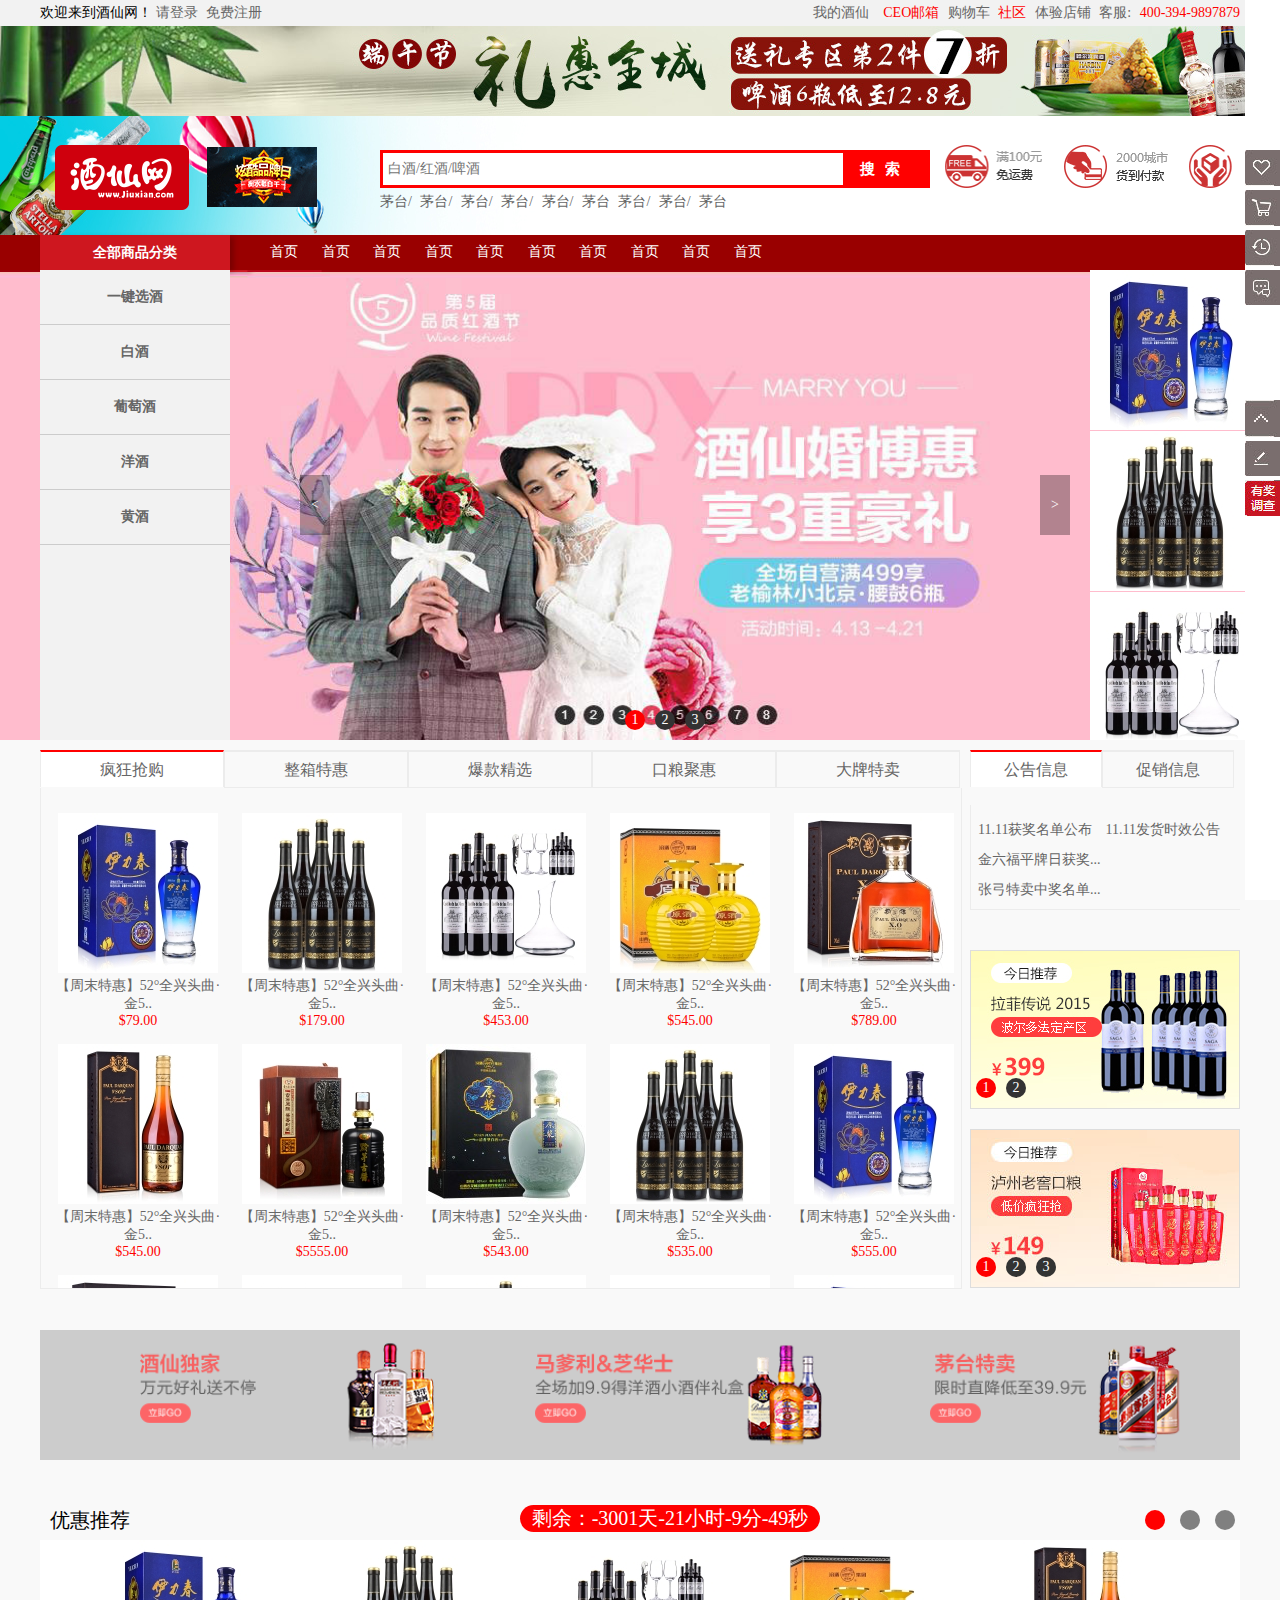
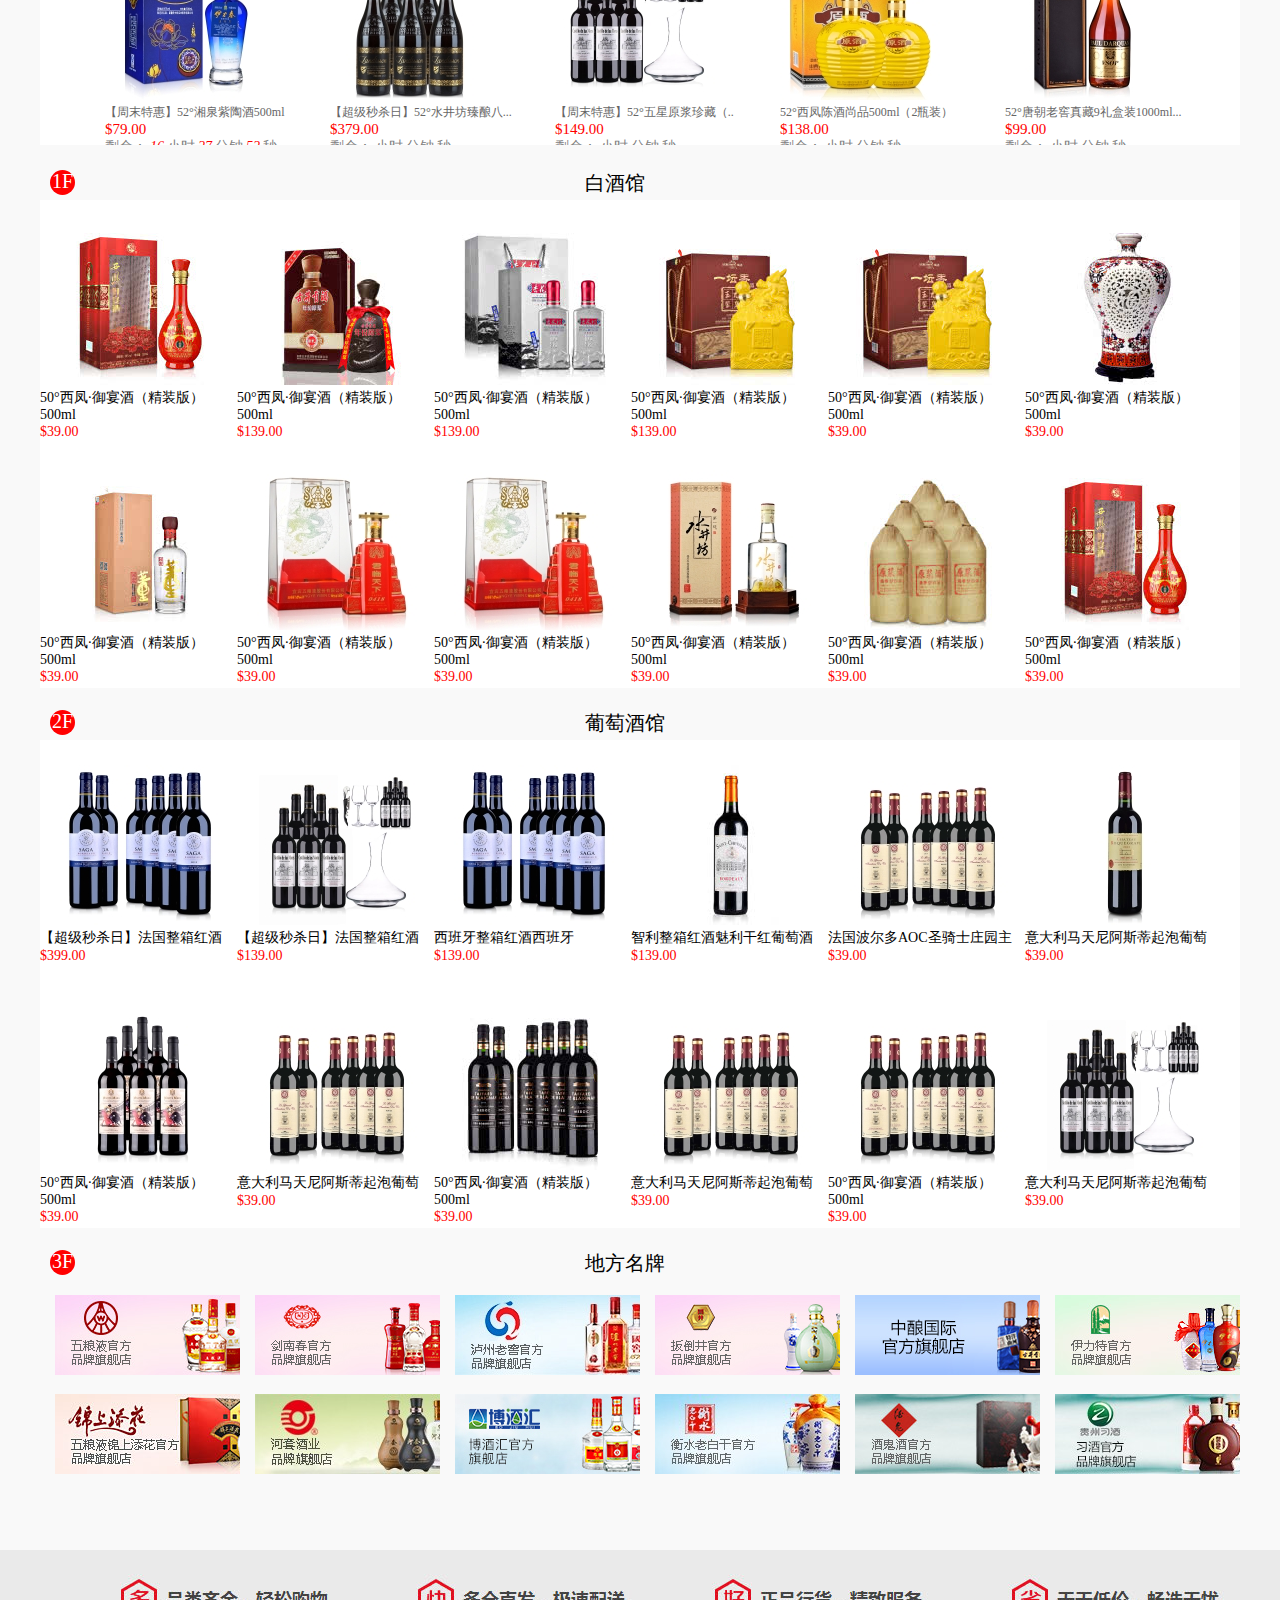
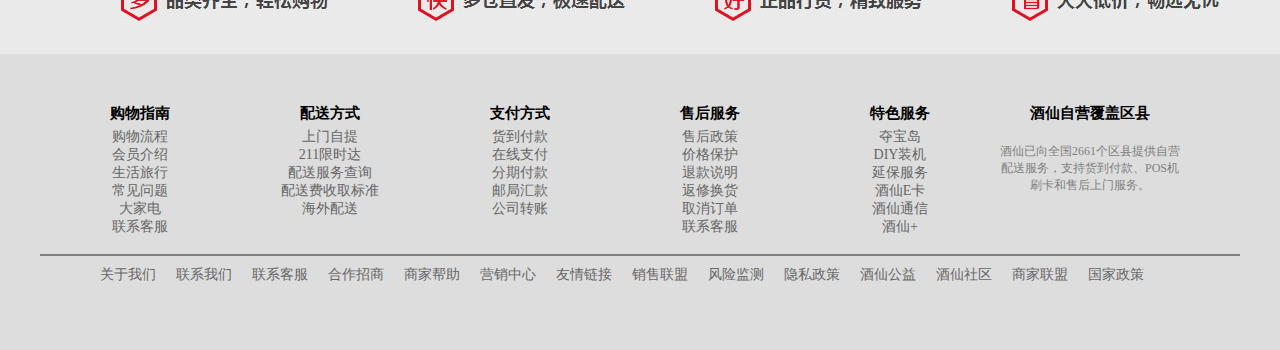
<file: home/index.html>
<!DOCTYPE html>
<html>
<head>
<meta charset="utf-8">
	<title>index</title>
	<link rel="stylesheet" type="text/css" href="css/index.css">
	<script src="js/jquery.min.js"></script>
	<script type="text/javascript" src="js/index.js"></script>

</head>
<body>
<div class="top">
	<div class="main">
		<div class="main-left">
			<span>欢迎来到酒仙网！</span>
			<a href="login.html">请登录</a>
			<a href="reg.html">免费注册</a>
		</div>
		<div class="main-right">
			<div class="myjiu">
				<a href="car.html">我的酒仙</a>
			</div>
			<div class="myjiuxian">
				<ul>
					<li><a href="">我的订单</a></li>
					<li><a href="">我的订单</a></li>
					<li><a href="">我的订单</a></li>

				</ul>
			</div>
			<a href="" class="ceo">CEO邮箱</a>
			<a href="car.html">购物车</a>
			<a href="" class="ceo">社区</a>
			<a href="">体验店铺</a>
			<a href="">客服:</a>
			<span class="ceo">400-394-9897879</span>
		</div>
	</div>
	<div class="banner">
			<img src="img/banner.jpg">
		</div>
		<div class="midheader">
		<div class="header">
			<div class="header-left">
				<div class="header-img01"><img src="img/logo.png"></div>
				<div class="header-img02"><img src="img/logo.gif"></div>
			</div>
			<div class="header-center">
				<div class="center-top">
					<form>
						<input type="text" class="form-text" placeholder="白酒/红酒/啤酒">
						<input type="submit" value="搜索" class="form-btn">
					</form>
				</div>
				<div class="center-bottom">
					<p>
						<a href="">茅台/</a>
						<a href="">茅台/</a>
						<a href="">茅台/</a>
						<a href="">茅台/</a>
						<a href="">茅台/</a>
						<a href="">茅台</a>
						<a href="">茅台/</a>
						<a href="">茅台/</a>
						<a href="">茅台</a>
						

					</p>
				</div>
			</div>
			<div class="header-right">
				<img src="img/headerpic.png">
			</div>
		</div>
		</div>
</div>

<!-- 导航栏部分 -->
<div class="navbody">
	<div class="nav">
		<div class="nav-left">
			<h2>全部商品分类</h2>
			<div class="navmenu">
				<ul class="topmenu">
					<li><a href="">一键选酒</a>
					<div class="submenu">
						<div class="leftdiv">
						<dl>
							<dt><a href="#">电子书</a></dt>
							<dd>
								<a href="#">免费</a> <a href="#">小说</a> <a href="#">励志</a> <a href="#">财富</a> <a href="#">成功			</a>
								<a href="#">文学</a> <a href="#">经营</a> <a href="#">畅销</a> <a href="#">网络</a> <a href="#">言情			</a>
							</dd>
						</dl>
						</div>
						<div class="rightdiv">
						<dl>
							<dt>
							<dd><img src="img/right01.jpg"></dd>
								</dt>
							</dl>
						</div>
					</div>
					</li>
					<li><a href="">白酒</a>
						<div class="submenu">
						<div class="leftdiv">
						<dl>
							<dt><a href="#">文学</a></dt>
							<dd>
								<a href="#">文学</a> <a href="#">经营</a> <a href="#">畅销</a> <a href="#">网络</a> <a href="#">言情			</a>
								<a href="#">免费</a> <a href="#">小说</a> <a href="#">励志</a> <a href="#">财富</a> <a href="#">成功			</a>
							</dd>
						</dl>
						</div>
						<div class="rightdiv">
						<dl>
							<dt>
							<dd><img src="img/right02.jpg"></dd>
								</dt>
							</dl>
						</div>
					</div>
					</li>
					<li><a href="">葡萄酒</a></li>
					<li><a href="">洋酒</a></li>
					<li><a href="">黄酒</a></li>	
				</ul>
			</div>	
			<!-- 右侧导航栏 -->

		</div>
		<ul class="navlist">
			<li>首页</li>
			<li>首页</li>
			<li>首页</li>
			<li>首页</li>
			<li>首页</li>
			<li>首页</li>
			<li>首页</li>
			<li>首页</li>
			<li>首页</li>
			<li>首页</li>
		</ul>
	
	</div>
</div>
<!-- 导航部分结束 -->

<!-- 幻灯片部分 -->

<div class="outimg">
    <div class="outbox">
	<div class="out">
	<ul class="tu">
		<li><a href="#"><img src="img/ppt01.jpg"></a></li>
		<li><a href="#"><img src="img/ppt02.jpg"></a></li>
		<li><a href="#"><img src="img/ppt03.jpg"></a></li>
	</ul>
	<ul class="shu">
		<li>1</li>
		<li>2</li>
		<li>3</li>
	</ul>
	<div class="btn left"><</div>
	<div class="btn right">></div>

	<!-- 右侧广告 -->
	<div class="right_ad">
		<div class="img">
			<img src="img/ad01.jpg" id="img1">
		</div>
		<div class="img">
			<img src="img/ad02.jpg" id="img2">
		</div>
		<div class="img">
			<img src="img/ad03.jpg" id="img3">
		</div>
		</div>
	</div>
</div>
<!-- 幻灯片部分结束 -->

<!-- 热卖抢购区 开始-->
<div class="content">
	<div class="contentFirst">
		<div class="contentFirst_top">
			<ul>
				<li class="active">疯狂抢购</li>
				<li>整箱特惠</li>
				<li>爆款精选</li>
				<li>口粮聚惠</li>
				<li>大牌特卖</li>

			</ul>
		</div>
		<div class="contentFirst_bottom">
		<div class="indexTabCon">
			<ul>
				<li>
					<div>
					<a href="#"><img src="img/ad01.jpg"></a>
					</div>
					<div>
					<a href="#">【周末特惠】52°全兴头曲·金5..</a>
					</div>
					<div>
					<span>$79.00</span>
					</div>
				</li>
				<li>
					<div>
					<a href="#"><img src="img/ad02.jpg"></a>
					</div>
					<div>
					<a href="#">【周末特惠】52°全兴头曲·金5..</a>
					</div>
					<div>
					<span>$179.00</span>
					</div>
				</li>
				<li>
					<div>
					<a href="#"><img src="img/ad03.jpg"></a>
					</div>
					<div>
					<a href="#">【周末特惠】52°全兴头曲·金5..</a>
					</div>
					<div>
					<span>$453.00</span>
					</div>
				</li>
				<li>
					<div>
					<a href="#"><img src="img/ad04.jpg"></a>
					</div>
					<div>
					<a href="#">【周末特惠】52°全兴头曲·金5..</a>
					</div>
					<div>
					<span>$545.00</span>
					</div>
				</li>
				<li>
					<div>
					<a href="#"><img src="img/ad05.jpg"></a>
					</div>
					<div>
					<a href="#">【周末特惠】52°全兴头曲·金5..</a>
					</div>
					<div>
					<span>$789.00</span>
					</div>
				</li>
				<li>
					<div>
					<a href="#"><img src="img/ad06.jpg"></a>
					</div>
					<div>
					<a href="#">【周末特惠】52°全兴头曲·金5..</a>
					</div>
					<div>
					<span>$545.00</span>
					</div>
				</li>
				<li>
					<div>
					<a href="#"><img src="img/ad07.jpg"></a>
					</div>
					<div>
					<a href="#">【周末特惠】52°全兴头曲·金5..</a>
					</div>
					<div>
					<span>$5555.00</span>
					</div>
				</li>
				<li>
					<div>
					<a href="#"><img src="img/ad08.jpg"></a>
					</div>
					<div>
					<a href="#">【周末特惠】52°全兴头曲·金5..</a>
					</div>
					<div>
					<span>$543.00</span>
					</div>
				</li>
				<li>
					<div>
					<a href="#"><img src="img/ad02.jpg"></a>
					</div>
					<div>
					<a href="#">【周末特惠】52°全兴头曲·金5..</a>
					</div>
					<div>
					<span>$535.00</span>
					</div>
				</li>
				<li>
					<div>
					<a href="#"><img src="img/ad01.jpg"></a>
					</div>
					<div>
					<a href="#">【周末特惠】52°全兴头曲·金5..</a>
					</div>
					<div>
					<span>$555.00</span>
					</div>
				</li>
			</ul>
			<ul>
				<li>
					<div>
					<a href="#"><img src="img/ad05.jpg"></a>
					</div>
					<div>
					<a href="#">【周末特惠】52°全兴头曲·金5..</a>
					</div>
					<div>
					<span>$666.00</span>
					</div>
				</li>
				<li>
					<div>
					<a href="#"><img src="img/ad04.jpg"></a>
					</div>
					<div>
					<a href="#">【周末特惠】52°全兴头曲·金5..</a>
					</div>
					<div>
					<span>$888.00</span>
					</div>
				</li>
				<li>
					<div>
					<a href="#"><img src="img/ad02.jpg"></a>
					</div>
					<div>
					<a href="#">【周末特惠】52°全兴头曲·金5..</a>
					</div>
					<div>
					<span>$999.00</span>
					</div>
				</li>
				<li>
					<div>
					<a href="#"><img src="img/ad03.jpg"></a>
					</div>
					<div>
					<a href="#">【周末特惠】52°全兴头曲·金5..</a>
					</div>
					<div>
					<span>$199.00</span>
					</div>
				</li>
				<li>
					<div>
					<a href="#"><img src="img/ad01.jpg"></a>
					</div>
					<div>
					<a href="#">【周末特惠】52°全兴头曲·金5..</a>
					</div>
					<div>
					<span>$599.00</span>
					</div>
				</li>
				<li>
					<div>
					<a href="#"><img src="img/ad07.jpg"></a>
					</div>
					<div>
					<a href="#">【周末特惠】52°全兴头曲·金5..</a>
					</div>
					<div>
					<span>$399.00</span>
					</div>
				</li>
				<li>
					<div>
					<a href="#"><img src="img/ad08.jpg"></a>
					</div>
					<div>
					<a href="#">【周末特惠】52°全兴头曲·金5..</a>
					</div>
					<div>
					<span>$699.00</span>
					</div>
				</li>
				<li>
					<div>
					<a href="#"><img src="img/ad05.jpg"></a>
					</div>
					<div>
					<a href="#">【周末特惠】52°全兴头曲·金5..</a>
					</div>
					<div>
					<span>$799.00</span>
					</div>
				</li>
				<li>
					<div>
					<a href="#"><img src="img/ad03.jpg"></a>
					</div>
					<div>
					<a href="#">【周末特惠】52°全兴头曲·金5..</a>
					</div>
					<div>
					<span>$888.00</span>
					</div>
				</li>
				<li>
					<div>
					<a href="#"><img src="img/ad06.jpg"></a>
					</div>
					<div>
					<a href="#">【周末特惠】52°全兴头曲·金5..</a>
					</div>
					<div>
					<span>$999.00</span>
					</div>
				</li>
			</ul>
			<ul>
				<li>
					<div>
					<a href="#"><img src="img/ad01.jpg"></a>
					</div>
					<div>
					<a href="#">【周末特惠】52°全兴头曲·金5..</a>
					</div>
					<div>
					<span>$79.00</span>
					</div>
				</li>
				<li>
					<div>
					<a href="#"><img src="img/ad02.jpg"></a>
					</div>
					<div>
					<a href="#">【周末特惠】52°全兴头曲·金5..</a>
					</div>
					<div>
					<span>$179.00</span>
					</div>
				</li>
				<li>
					<div>
					<a href="#"><img src="img/ad03.jpg"></a>
					</div>
					<div>
					<a href="#">【周末特惠】52°全兴头曲·金5..</a>
					</div>
					<div>
					<span>$453.00</span>
					</div>
				</li>
				<li>
					<div>
					<a href="#"><img src="img/ad04.jpg"></a>
					</div>
					<div>
					<a href="#">【周末特惠】52°全兴头曲·金5..</a>
					</div>
					<div>
					<span>$545.00</span>
					</div>
				</li>
				<li>
					<div>
					<a href="#"><img src="img/ad05.jpg"></a>
					</div>
					<div>
					<a href="#">【周末特惠】52°全兴头曲·金5..</a>
					</div>
					<div>
					<span>$789.00</span>
					</div>
				</li>
				<li>
					<div>
					<a href="#"><img src="img/ad06.jpg"></a>
					</div>
					<div>
					<a href="#">【周末特惠】52°全兴头曲·金5..</a>
					</div>
					<div>
					<span>$545.00</span>
					</div>
				</li>
				<li>
					<div>
					<a href="#"><img src="img/ad07.jpg"></a>
					</div>
					<div>
					<a href="#">【周末特惠】52°全兴头曲·金5..</a>
					</div>
					<div>
					<span>$5555.00</span>
					</div>
				</li>
				<li>
					<div>
					<a href="#"><img src="img/ad08.jpg"></a>
					</div>
					<div>
					<a href="#">【周末特惠】52°全兴头曲·金5..</a>
					</div>
					<div>
					<span>$543.00</span>
					</div>
				</li>
				<li>
					<div>
					<a href="#"><img src="img/ad02.jpg"></a>
					</div>
					<div>
					<a href="#">【周末特惠】52°全兴头曲·金5..</a>
					</div>
					<div>
					<span>$535.00</span>
					</div>
				</li>
				<li>
					<div>
					<a href="#"><img src="img/ad01.jpg"></a>
					</div>
					<div>
					<a href="#">【周末特惠】52°全兴头曲·金5..</a>
					</div>
					<div>
					<span>$555.00</span>
					</div>
				</li>
			</ul>
			<ul>
				<li>
					<div>
					<a href="#"><img src="img/ad05.jpg"></a>
					</div>
					<div>
					<a href="#">【周末特惠】52°全兴头曲·金5..</a>
					</div>
					<div>
					<span>$666.00</span>
					</div>
				</li>
				<li>
					<div>
					<a href="#"><img src="img/ad04.jpg"></a>
					</div>
					<div>
					<a href="#">【周末特惠】52°全兴头曲·金5..</a>
					</div>
					<div>
					<span>$888.00</span>
					</div>
				</li>
				<li>
					<div>
					<a href="#"><img src="img/ad02.jpg"></a>
					</div>
					<div>
					<a href="#">【周末特惠】52°全兴头曲·金5..</a>
					</div>
					<div>
					<span>$999.00</span>
					</div>
				</li>
				<li>
					<div>
					<a href="#"><img src="img/ad03.jpg"></a>
					</div>
					<div>
					<a href="#">【周末特惠】52°全兴头曲·金5..</a>
					</div>
					<div>
					<span>$199.00</span>
					</div>
				</li>
				<li>
					<div>
					<a href="#"><img src="img/ad01.jpg"></a>
					</div>
					<div>
					<a href="#">【周末特惠】52°全兴头曲·金5..</a>
					</div>
					<div>
					<span>$599.00</span>
					</div>
				</li>
				<li>
					<div>
					<a href="#"><img src="img/ad07.jpg"></a>
					</div>
					<div>
					<a href="#">【周末特惠】52°全兴头曲·金5..</a>
					</div>
					<div>
					<span>$399.00</span>
					</div>
				</li>
				<li>
					<div>
					<a href="#"><img src="img/ad08.jpg"></a>
					</div>
					<div>
					<a href="#">【周末特惠】52°全兴头曲·金5..</a>
					</div>
					<div>
					<span>$699.00</span>
					</div>
				</li>
				<li>
					<div>
					<a href="#"><img src="img/ad05.jpg"></a>
					</div>
					<div>
					<a href="#">【周末特惠】52°全兴头曲·金5..</a>
					</div>
					<div>
					<span>$799.00</span>
					</div>
				</li>
				<li>
					<div>
					<a href="#"><img src="img/ad03.jpg"></a>
					</div>
					<div>
					<a href="#">【周末特惠】52°全兴头曲·金5..</a>
					</div>
					<div>
					<span>$888.00</span>
					</div>
				</li>
				<li>
					<div>
					<a href="#"><img src="img/ad06.jpg"></a>
					</div>
					<div>
					<a href="#">【周末特惠】52°全兴头曲·金5..</a>
					</div>
					<div>
					<span>$999.00</span>
					</div>
				</li>
			</ul>
				<ul>
				<li>
					<div>
					<a href="#"><img src="img/ad01.jpg"></a>
					</div>
					<div>
					<a href="#">【周末特惠】52°全兴头曲·金5..</a>
					</div>
					<div>
					<span>$79.00</span>
					</div>
				</li>
				<li>
					<div>
					<a href="#"><img src="img/ad02.jpg"></a>
					</div>
					<div>
					<a href="#">【周末特惠】52°全兴头曲·金5..</a>
					</div>
					<div>
					<span>$179.00</span>
					</div>
				</li>
				<li>
					<div>
					<a href="#"><img src="img/ad03.jpg"></a>
					</div>
					<div>
					<a href="#">【周末特惠】52°全兴头曲·金5..</a>
					</div>
					<div>
					<span>$453.00</span>
					</div>
				</li>
				<li>
					<div>
					<a href="#"><img src="img/ad04.jpg"></a>
					</div>
					<div>
					<a href="#">【周末特惠】52°全兴头曲·金5..</a>
					</div>
					<div>
					<span>$545.00</span>
					</div>
				</li>
				<li>
					<div>
					<a href="#"><img src="img/ad05.jpg"></a>
					</div>
					<div>
					<a href="#">【周末特惠】52°全兴头曲·金5..</a>
					</div>
					<div>
					<span>$789.00</span>
					</div>
				</li>
				<li>
					<div>
					<a href="#"><img src="img/ad06.jpg"></a>
					</div>
					<div>
					<a href="#">【周末特惠】52°全兴头曲·金5..</a>
					</div>
					<div>
					<span>$545.00</span>
					</div>
				</li>
				<li>
					<div>
					<a href="#"><img src="img/ad07.jpg"></a>
					</div>
					<div>
					<a href="#">【周末特惠】52°全兴头曲·金5..</a>
					</div>
					<div>
					<span>$5555.00</span>
					</div>
				</li>
				<li>
					<div>
					<a href="#"><img src="img/ad08.jpg"></a>
					</div>
					<div>
					<a href="#">【周末特惠】52°全兴头曲·金5..</a>
					</div>
					<div>
					<span>$543.00</span>
					</div>
				</li>
				<li>
					<div>
					<a href="#"><img src="img/ad02.jpg"></a>
					</div>
					<div>
					<a href="#">【周末特惠】52°全兴头曲·金5..</a>
					</div>
					<div>
					<span>$535.00</span>
					</div>
				</li>
				<li>
					<div>
					<a href="#"><img src="img/ad01.jpg"></a>
					</div>
					<div>
					<a href="#">【周末特惠】52°全兴头曲·金5..</a>
					</div>
					<div>
					<span>$555.00</span>
					</div>
				</li>
			</ul>
			</div>
			</div>
	</div>

	<div class="contentsecond">
		<div class="contentsecond_top">
			<div class="contentsecond_top_news">
				<ul>
					<li>公告信息</li>
					<li>促销信息</li>
				</ul>
			</div>
			<div class="contentsecond_top_bottom">
				<!-- 公告信息 -->
				<ul>
					<li><a href="#">11.11获奖名单公布</a></li>
					<li><a href="#">11.11发货时效公告</a></li>
					<li><a href="#">金六福平牌日获奖...</a></li>
					<li><a href="#">张弓特卖中奖名单...</a></li>
					<li><a href="#">歌德老酒特卖获奖...</a></li>
					<li><a href="#">关于天津仓带发票...</a></li>

				</ul>
				<ul>
					<li><a href="#">满399送价值99元...</a></li>
					<li><a href="#">20000瓶美酒买就享</a></li>
					<li><a href="#">CLUB盛典开启日...</a></li>
					<li><a href="#">满399送酒具大礼包</a></li>
					<li><a href="#">婚庆喜酒公司剪彩...</a></li>
					<li><a href="#">洋酒知多少...</a></li>

				</ul>
			</div>

	<div class="contentsecond_bottom">
		<div class="contentsecond_centre">
			<ul class="one_img">
				<li><a href=""><img src="img/bd01.jpg" id="img"></a></li>
				<li><a href=""><img src="img/bd02.jpg" id="img"></a></li>
			</ul>
			<ul class="contentsecond_one">
				<li>1</li>
				<li>2</li>

			</ul>
			
		</div>
		<div class="contentsecond_centretwo">
			<ul class="two_img">
				<li><a href=""><img src="img/bd02.jpg" id="img"></a></li>
				<li><a href=""><img src="img/bd03.jpg" id="img"></a></li>
				<li><a href=""><img src="img/bd01.jpg" id="img"></a></li>

			</ul>
			<ul class="contentsecond_two">
				<li>1</li>
				<li>2</li>
				<li>3</li>
			</ul>
			
		</div>

	</div>
		
	</div>
	</div>
</div>
<!-- 热卖抢购区 结束-->


<!-- 中间的纯图片广告 -->
<div class="floor_banner">
	<p><a href="#"><img src="img/floor01.png"></a></p>
	<p><a href="#"><img src="img/floor02.png"></a></p>
	<p><a href="#"><img src="img/floor03.png"></a></p>
</div>

<!-- 优惠推荐 -->
<div class="youhui_centre">
	<div class="youhui_top"><p>优惠推荐</p></div>
	<div id="youhui_shijian"><p>剩余：</p></div>
	<div class="youhui_bottom">
		<ul>
			<li>
				<div class="youhui_img"><img src="img/ad01.jpg"></div>
				<div class="youhui_text"><a href="#">【周末特惠】52°湘泉紫陶酒500ml</a></div>
				<div class="youhui_span"><span>$79.00</span></div>
				<div class="youhui_time">
					<span>剩余：</span>
					<i class="hours">16</i>
					<span>小时</span>
					<i class="minutes">27</i>
					<span>分钟</span>
					<i class="seconds">52</i>
					<span>秒</span>
			</li>
			<li>
				<div class="youhui_img"><img src="img/ad02.jpg"></div>
				<div class="youhui_text"><a href="#">【超级秒杀日】52°水井坊臻酿八...</a></div>
				<div class="youhui_span"><span>$379.00</span></div>
				<div class="youhui_time">
					<span>剩余：</span>
					<i class="hours"></i>
					<span>小时</span>
					<i class="minutes"></i>
					<span>分钟</span>
					<i class="seconds"></i>
					<span>秒</span>
			</li>
			<li>
				<div class="youhui_img"><img src="img/ad03.jpg"></div>
				<div class="youhui_text"><a href="#">【周末特惠】52°五星原浆珍藏（..</a></div>
				<div class="youhui_span"><span>$149.00</span></div>
				<div class="youhui_time">
					<span>剩余：</span>
					<i class="hours"></i>
					<span>小时</span>
					<i class="minutes"></i>
					<span>分钟</span>
					<i class="seconds"></i>
					<span>秒</span>
			</li>
			<li>
				<div class="youhui_img"><img src="img/ad04.jpg"></div>
				<div class="youhui_text"><a href="#">52°西凤陈酒尚品500ml（2瓶装）</a></div>
				<div class="youhui_span"><span>$138.00</span></div>
				<div class="youhui_time">
					<span>剩余：</span>
					<i class="hours"></i>
					<span>小时</span>
					<i class="minutes"></i>
					<span>分钟</span>
					<i class="seconds"></i>
					<span>秒</span>
			</li>
			<li>
				<div class="youhui_img"><img src="img/ad06.jpg"></div>
				<div class="youhui_text"><a href="#">52°唐朝老窖真藏9礼盒装1000ml...</a></div>
				<div class="youhui_span"><span>$99.00</span></div>
				<div class="youhui_time">
					<span>剩余：</span>
					<i class="hours"></i>
					<span>小时</span>
					<i class="minutes"></i>
					<span>分钟</span>
					<i class="seconds"></i>
					<span>秒</span>
			</li>
			<li>
				<div class="youhui_img"><img src="img/ad07.jpg"></div>
				<div class="youhui_text"><a href="#">【礼盒】整箱红酒西班牙DO级安...</a></div>
				<div class="youhui_span"><span>$199.00</span></div>
				<div class="youhui_time">
					<span>剩余：</span>
					<i class="hours"></i>
					<span>小时</span>
					<i class="minutes"></i>
					<span>分钟</span>
					<i class="seconds"></i>
					<span>秒</span>

				</div>
			</li>
		</ul>
		<ul>
			<li>
				<div class="youhui_img"><img src="img/ad02.jpg"></div>
				<div class="youhui_text"><a href="#">【超级秒杀日】52°水井坊臻酿八...</a></div>
				<div class="youhui_span"><span>$379.00</span></div>
				<div class="youhui_time">
					<span>剩余：</span>
					<i class="hours"></i>
					<span>小时</span>
					<i class="minutes"></i>
					<span>分钟</span>
					<i class="seconds"></i>
					<span>秒</span>
			</li>
			<li>
				<div class="youhui_img"><img src="img/ad01.jpg"></div>
				<div class="youhui_text"><a href="#">【周末特惠】52°湘泉紫陶酒500ml</a></div>
				<div class="youhui_span"><span>$79.00</span></div>
				<div class="youhui_time">
					<span>剩余：</span>
					<i class="hours">16</i>
					<span>小时</span>
					<i class="minutes">27</i>
					<span>分钟</span>
					<i class="seconds">52</i>
					<span>秒</span>
			</li>
			
			<li>
				<div class="youhui_img"><img src="img/ad04.jpg"></div>
				<div class="youhui_text"><a href="#">52°西凤陈酒尚品500ml（2瓶装）</a></div>
				<div class="youhui_span"><span>$138.00</span></div>
				<div class="youhui_time">
					<span>剩余：</span>
					<i class="hours"></i>
					<span>小时</span>
					<i class="minutes"></i>
					<span>分钟</span>
					<i class="seconds"></i>
					<span>秒</span>
			</li>
			<li>
				<div class="youhui_img"><img src="img/ad03.jpg"></div>
				<div class="youhui_text"><a href="#">【周末特惠】52°五星原浆珍藏（..</a></div>
				<div class="youhui_span"><span>$149.00</span></div>
				<div class="youhui_time">
					<span>剩余：</span>
					<i class="hours"></i>
					<span>小时</span>
					<i class="minutes"></i>
					<span>分钟</span>
					<i class="seconds"></i>
					<span>秒</span>
			</li>
			
			<li>
				<div class="youhui_img"><img src="img/ad07.jpg"></div>
				<div class="youhui_text"><a href="#">【礼盒】整箱红酒西班牙DO级安...</a></div>
				<div class="youhui_span"><span>$199.00</span></div>
				<div class="youhui_time">
					<span>剩余：</span>
					<i class="hours"></i>
					<span>小时</span>
					<i class="minutes"></i>
					<span>分钟</span>
					<i class="seconds"></i>
					<span>秒</span>

				</div>
			</li>
			<li>
				<div class="youhui_img"><img src="img/ad06.jpg"></div>
				<div class="youhui_text"><a href="#">52°唐朝老窖真藏9礼盒装1000ml...</a></div>
				<div class="youhui_span"><span>$99.00</span></div>
				<div class="youhui_time">
					<span>剩余：</span>
					<i class="hours"></i>
					<span>小时</span>
					<i class="minutes"></i>
					<span>分钟</span>
					<i class="seconds"></i>
					<span>秒</span>
			</li>
		</ul>
		<ul>
			<li>
				<div class="youhui_img"><img src="img/ad01.jpg"></div>
				<div class="youhui_text"><a href="#">【周末特惠】52°湘泉紫陶酒500ml</a></div>
				<div class="youhui_span"><span>$79.00</span></div>
				<div class="youhui_time">
					<span>剩余：</span>
					<i class="hours">16</i>
					<span>小时</span>
					<i class="minutes">27</i>
					<span>分钟</span>
					<i class="seconds">52</i>
					<span>秒</span>
			</li>
			<li>
				<div class="youhui_img"><img src="img/ad02.jpg"></div>
				<div class="youhui_text"><a href="#">【超级秒杀日】52°水井坊臻酿八...</a></div>
				<div class="youhui_span"><span>$379.00</span></div>
				<div class="youhui_time">
					<span>剩余：</span>
					<i class="hours"></i>
					<span>小时</span>
					<i class="minutes"></i>
					<span>分钟</span>
					<i class="seconds"></i>
					<span>秒</span>
			</li>
			<li>
				<div class="youhui_img"><img src="img/ad03.jpg"></div>
				<div class="youhui_text"><a href="#">【周末特惠】52°五星原浆珍藏（..</a></div>
				<div class="youhui_span"><span>$149.00</span></div>
				<div class="youhui_time">
					<span>剩余：</span>
					<i class="hours"></i>
					<span>小时</span>
					<i class="minutes"></i>
					<span>分钟</span>
					<i class="seconds"></i>
					<span>秒</span>
			</li>
			<li>
				<div class="youhui_img"><img src="img/ad04.jpg"></div>
				<div class="youhui_text"><a href="#">52°西凤陈酒尚品500ml（2瓶装）</a></div>
				<div class="youhui_span"><span>$138.00</span></div>
				<div class="youhui_time">
					<span>剩余：</span>
					<i class="hours"></i>
					<span>小时</span>
					<i class="minutes"></i>
					<span>分钟</span>
					<i class="seconds"></i>
					<span>秒</span>
			</li>
			<li>
				<div class="youhui_img"><img src="img/ad06.jpg"></div>
				<div class="youhui_text"><a href="#">52°唐朝老窖真藏9礼盒装1000ml...</a></div>
				<div class="youhui_span"><span>$99.00</span></div>
				<div class="youhui_time">
					<span>剩余：</span>
					<i class="hours"></i>
					<span>小时</span>
					<i class="minutes"></i>
					<span>分钟</span>
					<i class="seconds"></i>
					<span>秒</span>
			</li>
			<li>
				<div class="youhui_img"><img src="img/ad07.jpg"></div>
				<div class="youhui_text"><a href="#">【礼盒】整箱红酒西班牙DO级安...</a></div>
				<div class="youhui_span"><span>$199.00</span></div>
				<div class="youhui_time">
					<span>剩余：</span>
					<i class="hours"></i>
					<span>小时</span>
					<i class="minutes"></i>
					<span>分钟</span>
					<i class="seconds"></i>
					<span>秒</span>

				</div>
			</li>
		</ul>
	</div>
	<div class="you_tu">
	<ul class="you">
		<li></li>
		<li></li>
		<li></li>
	</ul>
		</div>
</div>

<!-- 白酒馆开始 -->
<div class="baijiuguan">
	<div class="baijiuguan_top"><span>1F</span><p>白酒馆</p></div>
	<div class="baijiuguan_bottom">
		<div class="baijiuguan_img">
			<img src="img/baijiu01.jpg" id="img_bj">
			<div class="baijiu_text"><p>50°西凤·御宴酒（精装版）500ml</p></div>
			<div class="baijiu_money"><span>$39.00</span></div>
		</div>
		<div class="baijiuguan_img">
			<img src="img/baijiu02.jpg" id="img_bj">
			<div class="baijiu_text"><p>50°西凤·御宴酒（精装版）500ml</p></div>
			<div class="baijiu_money"><span>$139.00</span></div>
		</div>
		<div class="baijiuguan_img">
			<img src="img/baijiu03.jpg" id="img_bj">
			<div class="baijiu_text"><p>50°西凤·御宴酒（精装版）500ml</p></div>
			<div class="baijiu_money"><span>$139.00</span></div>
		</div>
			<div class="baijiuguan_img">
			<img src="img/baijiu04.jpg" id="img_bj">
			<div class="baijiu_text"><p>50°西凤·御宴酒（精装版）500ml</p></div>
			<div class="baijiu_money"><span>$139.00</span></div>
		</div>
		<div class="baijiuguan_img">
			<img src="img/baijiu04.jpg" id="img_bj">
			<div class="baijiu_text"><p>50°西凤·御宴酒（精装版）500ml</p></div>
			<div class="baijiu_money"><span>$39.00</span></div>
		</div>
		<div class="baijiuguan_img">
			<img src="img/baijiu05.jpg" id="img_bj">
			<div class="baijiu_text"><p>50°西凤·御宴酒（精装版）500ml</p></div>
			<div class="baijiu_money"><span>$39.00</span></div>
		</div>
		<div class="baijiuguan_img">
			<img src="img/baijiu06.jpg" id="img_bj">
			<div class="baijiu_text"><p>50°西凤·御宴酒（精装版）500ml</p></div>
			<div class="baijiu_money"><span>$39.00</span></div>
		</div>
		<div class="baijiuguan_img">
			<img src="img/baijiu07.jpg" id="img_bj">
			<div class="baijiu_text"><p>50°西凤·御宴酒（精装版）500ml</p></div>
			<div class="baijiu_money"><span>$39.00</span></div>
		</div>
		<div class="baijiuguan_img">
			<img src="img/baijiu08.jpg" id="img_bj">
			<div class="baijiu_text"><p>50°西凤·御宴酒（精装版）500ml</p></div>
			<div class="baijiu_money"><span>$39.00</span></div>
		</div>
		<div class="baijiuguan_img">
			<img src="img/baijiu09.jpg" id="img_bj">
			<div class="baijiu_text"><p>50°西凤·御宴酒（精装版）500ml</p></div>
			<div class="baijiu_money"><span>$39.00</span></div>
		</div>
		<div class="baijiuguan_img">
			<img src="img/baijiu10.jpg" id="img_bj">
			<div class="baijiu_text"><p>50°西凤·御宴酒（精装版）500ml</p></div>
			<div class="baijiu_money"><span>$39.00</span></div>
		</div>
		<div class="baijiuguan_img">
			<img src="img/baijiu01.jpg" id="img_bj">
			<div class="baijiu_text"><p>50°西凤·御宴酒（精装版）500ml</p></div>
			<div class="baijiu_money"><span>$39.00</span></div>
		</div>
	</div>
</div>
<div class="baijiuguan">
	<div class="baijiuguan_top"><span>2F</span><p>葡萄酒馆</p></div>
	<div class="baijiuguan_bottom">
		<div class="baijiuguan_img">
			<a href="#"><img src="img/pt_01.jpg" id="img_bj"></a>
			<div class="baijiu_text"><p>【超级秒杀日】法国整箱红酒</p></div>
			<div class="baijiu_money"><span>$399.00</span></div>
		</div>
		<div class="baijiuguan_img">
				<a href="#"><img src="img/pt_02.jpg" id="img_bj"></a>
			<div class="baijiu_text"><p>【超级秒杀日】法国整箱红酒</p></div>
			<div class="baijiu_money"><span>$139.00</span></div>
		</div>
		<div class="baijiuguan_img">
				<a href="#"><img src="img/pt_01.jpg" id="img_bj"></a>
			<div class="baijiu_text"><p>西班牙整箱红酒西班牙</p></div>
			<div class="baijiu_money"><span>$139.00</span></div>
		</div>
			<div class="baijiuguan_img">
				<a href="#"><img src="img/pt_04.jpg" id="img_bj"></a>
			<div class="baijiu_text"><p>智利整箱红酒魅利干红葡萄酒</p></div>
			<div class="baijiu_money"><span>$139.00</span></div>
		</div>
		<div class="baijiuguan_img">
				<a href="#"><img src="img/pt_05.jpg" id="img_bj"></a>
			<div class="baijiu_text"><p>法国波尔多AOC圣骑士庄园主</p></div>
			<div class="baijiu_money"><span>$39.00</span></div>
		</div>
		<div class="baijiuguan_img">
				<a href="#"><img src="img/pt_06.jpg" id="img_bj"></a>
			<div class="baijiu_text"><p>意大利马天尼阿斯蒂起泡葡萄</p></div>
			<div class="baijiu_money"><span>$39.00</span></div>
		</div>
		<div class="baijiuguan_img">
				<a href="#"><img src="img/pt_07.jpg" id="img_bj"></a>
			<div class="baijiu_text"><p>50°西凤·御宴酒（精装版）500ml</p></div>
			<div class="baijiu_money"><span>$39.00</span></div>
		</div>
		<div class="baijiuguan_img">
				<a href="#"><img src="img/pt_05.jpg" id="img_bj"></a>
			<div class="baijiu_text"><p>意大利马天尼阿斯蒂起泡葡萄</p></div>
			<div class="baijiu_money"><span>$39.00</span></div>
		</div>
		<div class="baijiuguan_img">
				<a href="#"><img src="img/pt_09.jpg" id="img_bj"></a>
			<div class="baijiu_text"><p>50°西凤·御宴酒（精装版）500ml</p></div>
			<div class="baijiu_money"><span>$39.00</span></div>
		</div>
		<div class="baijiuguan_img">
				<a href="#"><img src="img/pt_05.jpg" id="img_bj"></a>
			<div class="baijiu_text"><p>意大利马天尼阿斯蒂起泡葡萄</p></div>
			<div class="baijiu_money"><span>$39.00</span></div>
		</div>
		<div class="baijiuguan_img">
				<a href="#"><img src="img/pt_05.jpg" id="img_bj"></a>
			<div class="baijiu_text"><p>50°西凤·御宴酒（精装版）500ml</p></div>
			<div class="baijiu_money"><span>$39.00</span></div>
		</div>
		<div class="baijiuguan_img">
				<a href="#"><img src="img/pt_02.jpg" id="img_bj"></a>
			<div class="baijiu_text"><p>意大利马天尼阿斯蒂起泡葡萄</p></div>
			<div class="baijiu_money"><span>$39.00</span></div>
		</div>
	</div>
	
</div>

<!-- //地方名牌 -->
<div class="difang">
	<div class="difang_top"><span>3F</span><p>地方名牌</p></div>
	<div class="difang_bottom">
	<div id="jiu">
		<img src="img/df01.jpg">
		</div>
		<div id="jiu">
		<img src="img/df02.jpg">
		</div>
		<div id="jiu">
		<img src="img/df03.jpg">
		</div>
		<div id="jiu">
		<img src="img/df04.jpg">
		</div>
		<div id="jiu">
		<img src="img/df05.jpg">
		</div>
		<div id="jiu">
		<img src="img/df06.jpg">
		</div>
		<div id="jiu">
		<img src="img/df07.jpg">
		</div>
		<div id="jiu">
		<img src="img/df08.jpg">
		</div>
		<div id="jiu">
		<img src="img/df09.jpg">
		</div>
		<div id="jiu">
		<img src="img/df10.jpg">
		</div>
		<div id="jiu">
		<img src="img/df11.jpg">
		</div>
		<div id="jiu">
		<img src="img/df12.jpg">
		</div>
	</div>
</div>
	

	<!-- 底部 -->
	<div class="floot">
	<div class="flootbox">
		<div class="floot_top"><img src="img/floot.jpg"></div>
		<div class="floot_bottomtow">
			<div class="floot_bottom">
			<div class="floot_gouwu">
				<h5>购物指南</h5>
				<ul>
					<li><a href="#">购物流程</a></li>
					<li><a href="#">会员介绍</a></li>
					<li><a href="#">生活旅行</a></li>
					<li><a href="#">常见问题</a></li>
					<li><a href="#">大家电</a></li>
					<li><a href="#">联系客服</a></li>

				</ul>
			</div>
			<div class="floot_gouwu">
				<h5>配送方式</h5>
				<ul>
					<li><a href="#">上门自提</a></li>
					<li><a href="#">211限时达</a></li>
					<li><a href="#">配送服务查询</a></li>
					<li><a href="#">配送费收取标准</a></li>
					<li><a href="#">海外配送</a></li>
				
				</ul>
			</div>
			<div class="floot_gouwu">
				<h5>支付方式</h5>
				<ul>
					<li><a href="#">货到付款</a></li>
					<li><a href="#">在线支付</a></li>
					<li><a href="#">分期付款</a></li>
					<li><a href="#">邮局汇款</a></li>
					<li><a href="#">公司转账</a></li>
				</ul>
			</div>
			<div class="floot_gouwu">
				<h5>售后服务</h5>
				<ul>
					<li><a href="#">售后政策</a></li>
					<li><a href="#">价格保护</a></li>
					<li><a href="#">退款说明</a></li>
					<li><a href="#">返修换货</a></li>
					<li><a href="#">取消订单</a></li>
					<li><a href="#">联系客服</a></li>

				</ul>
			</div>	
			<div class="floot_gouwu">
				<h5>特色服务</h5>
				<ul>
					<li><a href="#">夺宝岛</a></li>
					<li><a href="#">DIY装机</a></li>
					<li><a href="#">延保服务</a></li>
					<li><a href="#">酒仙E卡</a></li>
					<li><a href="#">酒仙通信</a></li>
					<li><a href="#">酒仙+</a></li>

				</ul>
			</div>
			<div class="floot_gouwu">
				<h5>酒仙自营覆盖区县</h5>
				<p>酒仙已向全国2661个区县提供自营配送服务，支持货到付款、POS机刷卡和售后上门服务。</p>
			</div>
		
		</div></div>
		
		<div class="floot_text">
			<ul>
				<li><a href="#">关于我们</a></li>
				<li><a href="#">联系我们</a></li>
				<li><a href="#">联系客服</a></li>
				<li><a href="#">合作招商</a></li>
				<li><a href="#">商家帮助</a></li>
				<li><a href="#">营销中心</a></li>
				<li><a href="#">友情链接</a></li>
				<li><a href="#">销售联盟</a></li>
				<li><a href="#">风险监测</a></li>
				<li><a href="#">隐私政策</a></li>
				<li><a href="#">酒仙公益</a></li>
				<li><a href="#">酒仙社区</a></li>
					<li><a href="#">商家联盟</a></li>
				<li><a href="#">国家政策</a></li>
			</ul>
		</div>
	</div>
</div>


<!-- 右边导航 -->
<div class="right_daohang">
	<div class="right_top">
		<img src="img/right_02.jpg" title="收藏">
		<img src="img/right_03.jpg" title="购物车">
		<img src="img/right_04.jpg" title="时间">
		<img src="img/right_05.jpg" title="联系客服">
		
	</div>

	<div class="right_bottom">
	 <a href="#abc"><!--方法一：使用锚点回到顶部 -->
		<img src="img/right_06.jpg" title="回到顶部" id="right_img"></a>
		<img src="img/right_07.jpg" title="留言">
		<img src="img/right_08.jpg" title="抽奖">
		
	</div>
</div>
</body>
</html>
<script type="text/javascript">
	
	
</script>
</file>
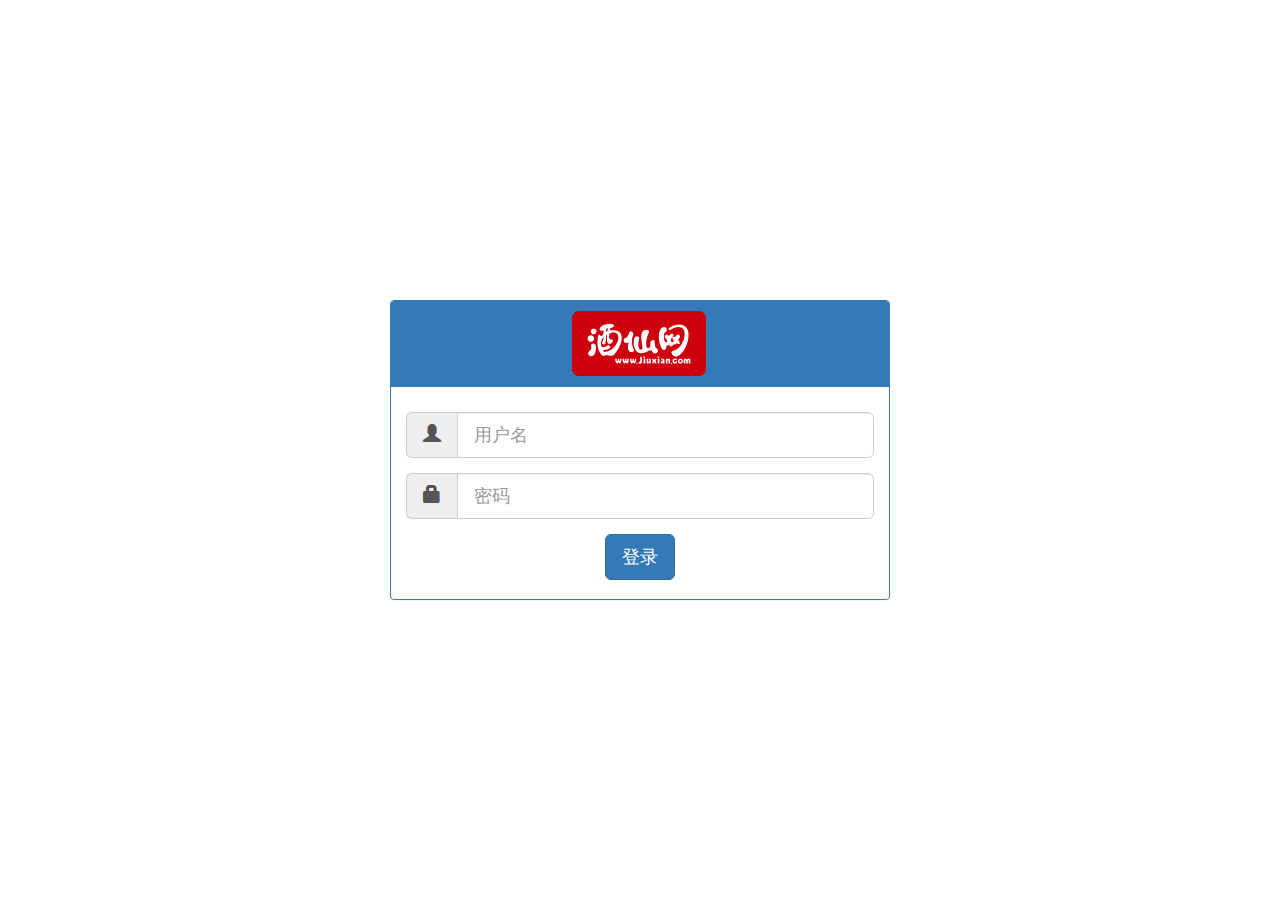
<file: admin/login.html>
<!doctype html>
<html lang="en">
<head>
	<meta charset="UTF-8">
	<title>酒仙网后台</title>
	<style>
		*{
			font-family: 微软雅黑;
		}

		.login{
			width:500px;
			height:300px;
			background: #ccc;
			position: absolute;
			top:50%;
			left:50%;
			margin-left:-250px;
			margin-top:-150px;
			border-radius:20px;
		}

		.panel-title{
			text-align: center;
		}

		.ok{
			text-align: center;
		}

		form{
			margin-top:10px;
		}
	</style>
	<link rel="stylesheet" href="../public/bs/css/bootstrap.min.css">
	<script src="../public/js/jquery.min.js"></script>
	<script src="../public/bs/js/bootstrap.min.js"></script>
	<script src='../public/js/jquery.toggle.js'></script>
</head>
<body>
	<div class="panel panel-primary login">
		<div class="panel-heading">
			<div class="panel-title">
				<img src="../public/img/logo.png" alt="">
			</div>
		</div>	
		<div class="panel-body">
			<form action="index.html" method='post'>
				<div class="form-group">
					<div class="input-group input-group-lg">
						<span class="input-group-addon">
							<span class='glyphicon glyphicon-user'></span>
						</span>
						<input type="text" class='form-control' placeholder='用户名'>
					</div>
				</div>	
				<div class="form-group">
					<div class="input-group input-group-lg">
						<span class="input-group-addon">
							<span class='glyphicon glyphicon-lock'></span>
						</span>
						<input type="password" class='form-control' placeholder='密码'>
					</div>
				</div>
				<div class="form-group ok">
					<input type="submit" value="登录" class='btn btn-primary btn-lg'>
				</div>
			</form>
		</div>
	</div>
</body>
</html>
</file>
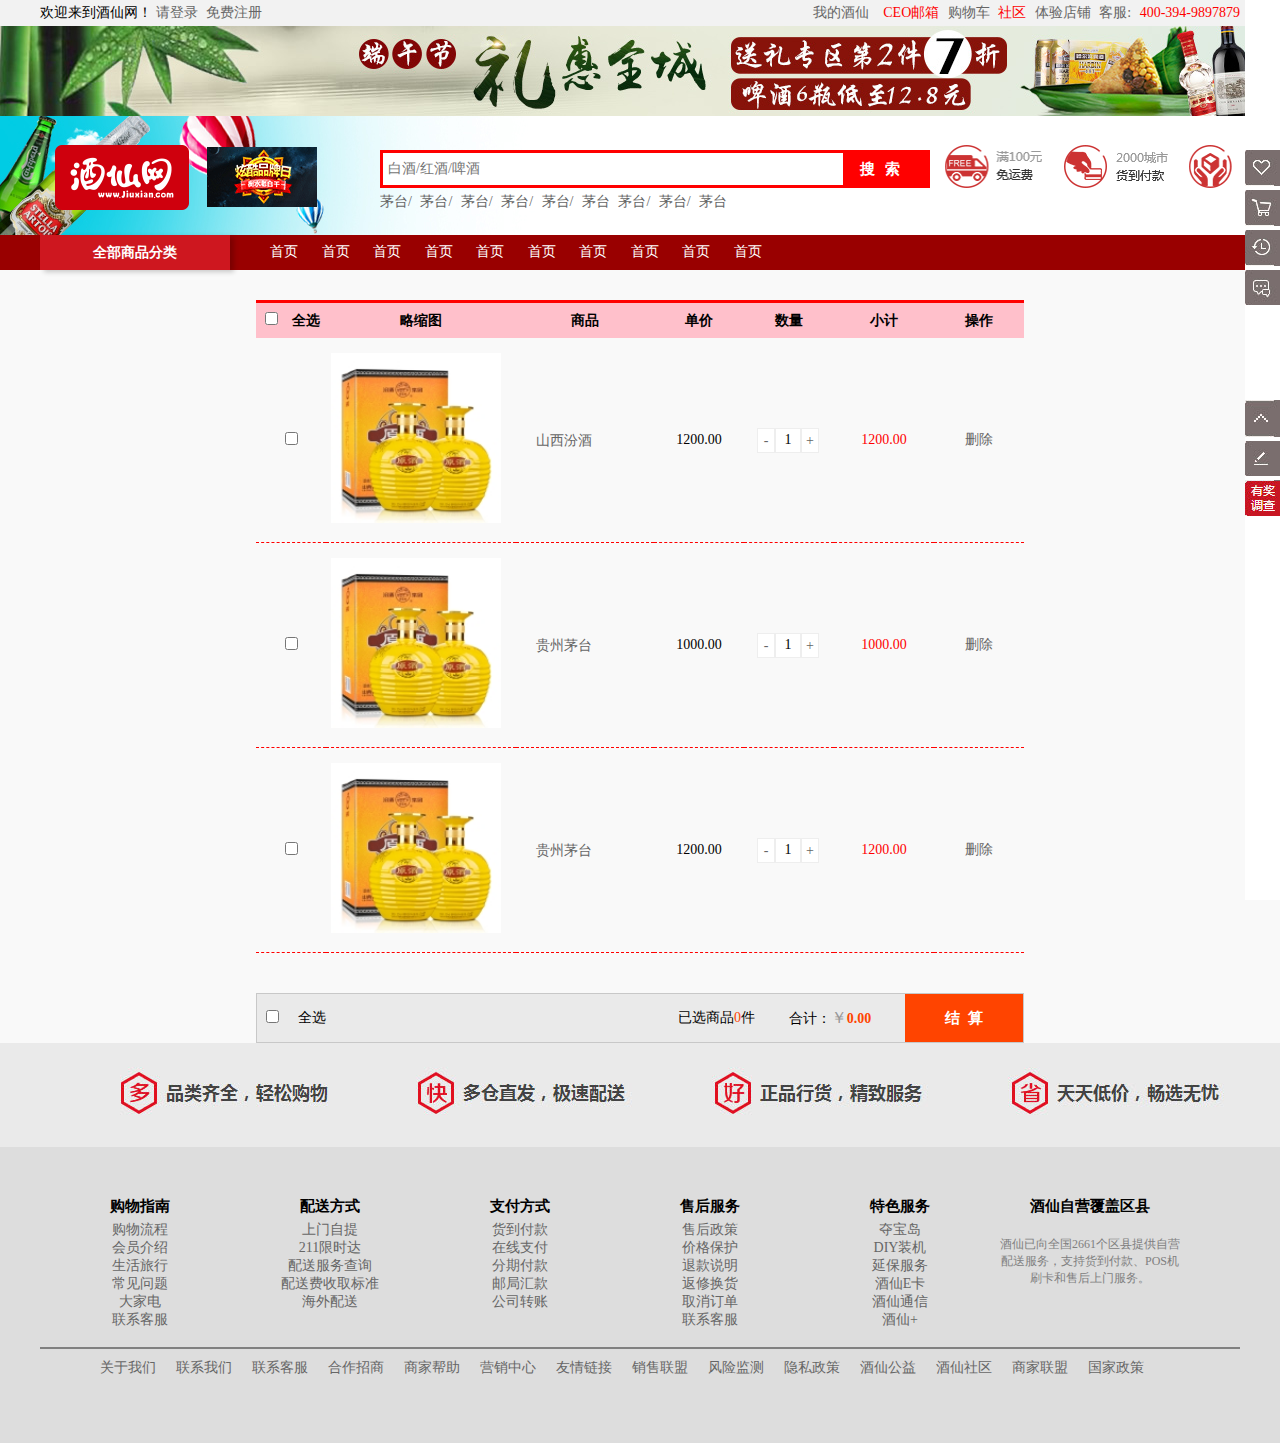
<file: home/car.html>
<!DOCTYPE html>
<html>
<head>
<meta charset="utf-8">
	<title>index</title>
	<link rel="stylesheet" type="text/css" href="css/index.css">
	<link rel="stylesheet" type="text/css" href="css/car.css">

	<script src="js/jquery.min.js"></script>
	<script type="text/javascript" src="js/index.js"></script>
	<script type="text/javascript" src="js/car.js"></script>
<script type="text/javascript" src="js/jquery_1.7.2.js"></script>



</head>
<body>
<div class="top">
	<div class="main">
		<div class="main-left">
			<span>欢迎来到酒仙网！</span>
			<a href="login.html">请登录</a>
			<a href="reg.html">免费注册</a>
		</div>
		<div class="main-right">
			<div class="myjiu">
				<a href="index.html">我的酒仙</a>
			</div>
			<div class="myjiuxian">
				<ul>
					<li><a href="">我的订单</a></li>
					<li><a href="">我的订单</a></li>
					<li><a href="">我的订单</a></li>

				</ul>
			</div>
			<a href="" class="ceo">CEO邮箱</a>
			<a href="">购物车</a>
			<a href="" class="ceo">社区</a>
			<a href="">体验店铺</a>
			<a href="">客服:</a>
			<span class="ceo">400-394-9897879</span>
		</div>
	</div>
	<div class="banner">
			<img src="img/banner.jpg">
		</div>
		<div class="midheader">
		<div class="header">
			<div class="header-left">
				<div class="header-img01"><img src="img/logo.png"></div>
				<div class="header-img02"><img src="img/logo.gif"></div>
			</div>
			<div class="header-center">
				<div class="center-top">
					<form>
						<input type="text" class="form-text" placeholder="白酒/红酒/啤酒">
						<input type="submit" value="搜索" class="form-btn">
					</form>
				</div>
				<div class="center-bottom">
					<p>
						<a href="">茅台/</a>
						<a href="">茅台/</a>
						<a href="">茅台/</a>
						<a href="">茅台/</a>
						<a href="">茅台/</a>
						<a href="">茅台</a>
						<a href="">茅台/</a>
						<a href="">茅台/</a>
						<a href="">茅台</a>
						

					</p>
				</div>
			</div>
			<div class="header-right">
				<img src="img/headerpic.png">
			</div>
		</div>
		</div>
</div>

<!-- 导航栏部分 -->
<div class="navbody">
	<div class="nav">
		<div class="nav-left">
			<h2>全部商品分类</h2>
			<!-- <div class="navmenu">
				<ul class="topmenu">
					<li><a href="">一键选酒</a>
					<div class="submenu">
						<div class="leftdiv">
						<dl>
							<dt><a href="#">电子书</a></dt>
							<dd>
								<a href="#">免费</a> <a href="#">小说</a> <a href="#">励志</a> <a href="#">财富</a> <a href="#">成功			</a>
								<a href="#">文学</a> <a href="#">经营</a> <a href="#">畅销</a> <a href="#">网络</a> <a href="#">言情			</a>
							</dd>
						</dl>
						</div>
						<div class="rightdiv">
						<dl>
							<dt>
							<dd><img src="img/right01.jpg"></dd>
								</dt>
							</dl>
						</div>
					</div>
					</li>
					<li><a href="">白酒</a>
						<div class="submenu">
						<div class="leftdiv">
						<dl>
							<dt><a href="#">文学</a></dt>
							<dd>
								<a href="#">文学</a> <a href="#">经营</a> <a href="#">畅销</a> <a href="#">网络</a> <a href="#">言情			</a>
								<a href="#">免费</a> <a href="#">小说</a> <a href="#">励志</a> <a href="#">财富</a> <a href="#">成功			</a>
							</dd>
						</dl>
						</div>
						<div class="rightdiv">
						<dl>
							<dt>
							<dd><img src="img/right02.jpg"></dd>
								</dt>
							</dl>
						</div>
					</div>
					</li>
					<li><a href="">葡萄酒</a></li>
					<li><a href="">洋酒</a></li>
					<li><a href="">黄酒</a></li>	
				</ul>
			</div>	 -->
			<!-- 右侧导航栏 -->

		</div>
		<ul class="navlist">
			<li>首页</li>
			<li>首页</li>
			<li>首页</li>
			<li>首页</li>
			<li>首页</li>
			<li>首页</li>
			<li>首页</li>
			<li>首页</li>
			<li>首页</li>
			<li>首页</li>
		</ul>
	
	</div>
</div>
<!-- 导航部分结束 -->

	<!-- 购物车部分 -->
	<div id="car">
        <table width="100%" border="0" cellspacing="0" cellpadding="0">
            <tr class="car-th">
            	<th width="30">
                	<input id="checkAll" type="checkbox" value="" />
                </th>
            	<th width="40">
                	全选
                </th>
                <th>略缩图</th>
                <th>商品</th>
                <th>单价</th>
                <th>数量</th>
                <th>小计</th>
                <th>操作</th>
            </tr>
            <tr class="car-footer">
            	<td align="center" width="" colspan="2">
                	<input name="check" type="checkbox" value="" />
                </td>
                <td class="car-img" width="180">
                    <img src="img/ad04.jpg" />
                </td>
                <td class="car-title font-yahei">
                    <a href="#">山西汾酒</a>
                </td>
                <td width="90" align="center">
                    1200.00
                </td>
                <td class="car-num" width="90" align="center">
                    <a name="subNum" href="javascript:void(0)" style="margin-left:13px;">-</a>
                    <input name="num" type="text" value="1" class="car-num-text" />
                    <a name="addNum" href="javascript:void(0)">+</a>
                </td>
                <td class="car-money" align="center" width="100">
                    1200.00
                </td>
                <td width="90" align="center">
                    <a name="del" href="#">删除</a>
                </td>
            </tr>
			
			<tr class="car-footer">
            	<td align="center" width="" colspan="2">
                	<input name="check" type="checkbox" value="" />
                </td>
                <td class="car-img" width="180">
                    <img src="img/ad04.jpg" />
                </td>
                <td class="car-title font-yahei">
                    <a href="#">贵州茅台</a>
                </td>
                <td width="90" align="center">
                    1000.00
                </td>
                <td class="car-num" width="90" align="center">
                    <a name="subNum" href="javascript:void(0)" style="margin-left:13px;">-</a>
                    <input name="num" type="text" value="1" class="car-num-text" />
                    <a name="addNum" href="javascript:void(0)">+</a>
                </td>
                <td class="car-money" align="center" width="100">
                    1000.00
                </td>
                <td width="90" align="center">
                    <a name="del" href="#">删除</a>
                </td>
            </tr>
			
			<tr class="car-footer">
            	<td align="center" width="" colspan="2">
                	<input name="check" type="checkbox" value="" />
                </td>
                <td class="car-img" width="180">
                    <img src="img/ad04.jpg" />
                </td>
                <td class="car-title font-yahei">
                    <a href="#">贵州茅台</a>
                </td>
                <td width="90" align="center">
                    1200.00
                </td>
                <td class="car-num" width="90" align="center">
                    <a name="subNum" href="javascript:void(0)" style="margin-left:13px;">-</a>
                    <input name="num" type="text" value="1" class="car-num-text" />
                    <a name="addNum" href="javascript:void(0)">+</a>
                </td>
                <td class="car-money" align="center" width="100">
                    1200.00
                </td>
                <td width="90" align="center">
                    <a name="del" href="#">删除</a>
                </td>
            </tr>
        </table>
      <table width="100%" border="0" cellspacing="0" cellpadding="0" class="car-buy">
          <tr>
            <td align="center" width="30">
            	<input id="checkAll2" type="checkbox" value="" /></td>
            <td align="center" width="50">全选</td>
            <td align="center" width="50"></td>
            <td align="right" style="font-size:14px;">已选商品<span id="num" style="color:#F40;">0</span>件</td>
            <td align="center" width="150" style="font-size:14px;">合计：<span style="font-size:16px; color:#999;">￥<strong id="total" style="color:#F40;">0.00</strong></span></td>
            <td align="center" width="118">
            	<a href="#" class="car-buy-bt">结&nbsp;&nbsp;算</a>
            </td>
          </tr>
        </table>

  </div>


	<!-- 底部 -->
	<div class="floot">
	<div class="flootbox">
		<div class="floot_top"><img src="img/floot.jpg"></div>
		<div class="floot_bottomtow">
			<div class="floot_bottom">
			<div class="floot_gouwu">
				<h5>购物指南</h5>
				<ul>
					<li><a href="#">购物流程</a></li>
					<li><a href="#">会员介绍</a></li>
					<li><a href="#">生活旅行</a></li>
					<li><a href="#">常见问题</a></li>
					<li><a href="#">大家电</a></li>
					<li><a href="#">联系客服</a></li>

				</ul>
			</div>
			<div class="floot_gouwu">
				<h5>配送方式</h5>
				<ul>
					<li><a href="#">上门自提</a></li>
					<li><a href="#">211限时达</a></li>
					<li><a href="#">配送服务查询</a></li>
					<li><a href="#">配送费收取标准</a></li>
					<li><a href="#">海外配送</a></li>
				
				</ul>
			</div>
			<div class="floot_gouwu">
				<h5>支付方式</h5>
				<ul>
					<li><a href="#">货到付款</a></li>
					<li><a href="#">在线支付</a></li>
					<li><a href="#">分期付款</a></li>
					<li><a href="#">邮局汇款</a></li>
					<li><a href="#">公司转账</a></li>
				</ul>
			</div>
			<div class="floot_gouwu">
				<h5>售后服务</h5>
				<ul>
					<li><a href="#">售后政策</a></li>
					<li><a href="#">价格保护</a></li>
					<li><a href="#">退款说明</a></li>
					<li><a href="#">返修换货</a></li>
					<li><a href="#">取消订单</a></li>
					<li><a href="#">联系客服</a></li>

				</ul>
			</div>	
			<div class="floot_gouwu">
				<h5>特色服务</h5>
				<ul>
					<li><a href="#">夺宝岛</a></li>
					<li><a href="#">DIY装机</a></li>
					<li><a href="#">延保服务</a></li>
					<li><a href="#">酒仙E卡</a></li>
					<li><a href="#">酒仙通信</a></li>
					<li><a href="#">酒仙+</a></li>

				</ul>
			</div>
			<div class="floot_gouwu">
				<h5>酒仙自营覆盖区县</h5>
				<p>酒仙已向全国2661个区县提供自营配送服务，支持货到付款、POS机刷卡和售后上门服务。</p>
			</div>
		
		</div></div>
		
		<div class="floot_text">
			<ul>
				<li><a href="#">关于我们</a></li>
				<li><a href="#">联系我们</a></li>
				<li><a href="#">联系客服</a></li>
				<li><a href="#">合作招商</a></li>
				<li><a href="#">商家帮助</a></li>
				<li><a href="#">营销中心</a></li>
				<li><a href="#">友情链接</a></li>
				<li><a href="#">销售联盟</a></li>
				<li><a href="#">风险监测</a></li>
				<li><a href="#">隐私政策</a></li>
				<li><a href="#">酒仙公益</a></li>
				<li><a href="#">酒仙社区</a></li>
					<li><a href="#">商家联盟</a></li>
				<li><a href="#">国家政策</a></li>
			</ul>
		</div>
	</div>
</div>


<!-- 右边导航 -->
<div class="right_daohang">
	<div class="right_top">
		<img src="img/right_02.jpg" title="收藏">
		<img src="img/right_03.jpg" title="购物车">
		<img src="img/right_04.jpg" title="时间">
		<img src="img/right_05.jpg" title="联系客服">
		
	</div>

	<div class="right_bottom">
	 <a href="#abc"><!--方法一：使用锚点回到顶部 -->
		<img src="img/right_06.jpg" title="回到顶部" id="right_img"></a>
		<img src="img/right_07.jpg" title="留言">
		<img src="img/right_08.jpg" title="抽奖">
		
	</div>
</div>
</body>
</html>
<script type="text/javascript">



	
</script>
</file>
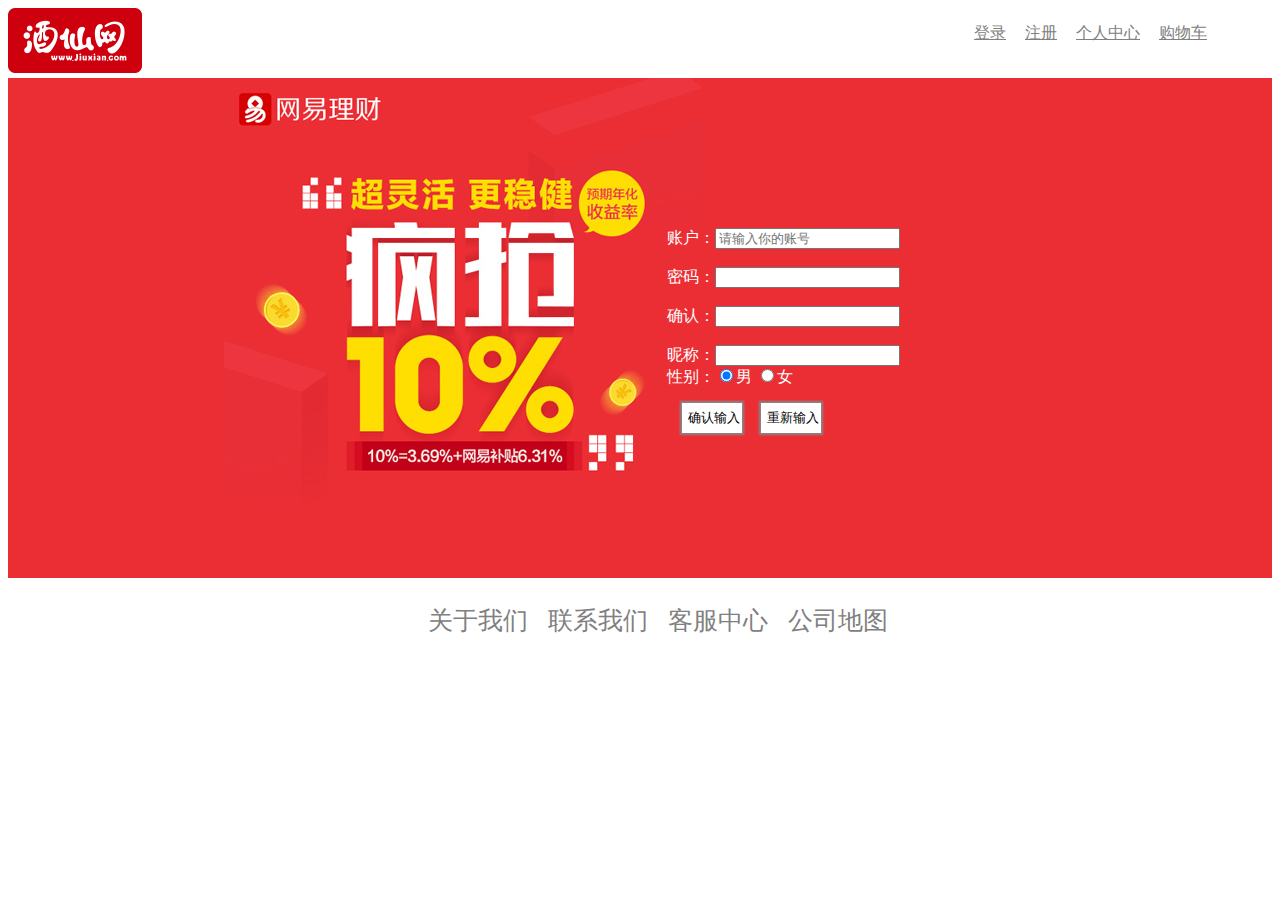
<file: home/reg.html>
<!DOCTYPE html>
<html>
<head>
	<meta charset="utf-8">
	<title>index</title>
	<link rel="stylesheet" type="text/css" href="css/login.css">
	<link rel="stylesheet" type="text/css" href="css/reg.css">
</head>
<body>
	<div class="main">
		<div class="header">
			<div class="headerLeft">
			
			</div>
			<div class="headerRight">
				<a href="login.html">登录</a>
				<a href="#">注册</a>
				<a href="index.html">个人中心</a>
				<a href="car.html">购物车</a>
				
			</div>
		</div>
		<div class="nav"></div>
		
		<div class="nav"></div>
		<!-- 1楼商品 -->
		<div class="content">
			<div class="foor">
				<!-- <div class="foorHeader">
					<div class="left">
						<span>购物车</span>
					
					</div>
					<div class="right">
						<span>热销产品</span>
						<span><a href="">更多</a></span></div>	

				</div> -->
				<!-- 商品信息区 -->
			<div class="foorFooter3">
			<div class="login">
			<div class="loginForm">
			<form action="zhuce.php" method="post" id="form">
				账户：<input type="text" name="zhanghao" placeholder="请输入你的账号"><span id="veruser"></span><br><br>
			密码：<input type="password" name="password"><span id="passver"></span><br><br>
			确认：<input type="password" name="repassword"><span id="repassword"></span><br><br>
			昵称：<input type="text" name="name"><br>
			性别：<input type="radio" name="sex" value="男" checked="checked">男
			<input type="radio" name="sex" value="女">女<br>
	
			<input type="reset" value="确认输入">
			<input type="reset" value="重新输入">
		</form>
		</div>
	</div>
			</div>
			
			</div>
		
		</div>
	
		<div class="nav"></div>
		<div class="footer">
			<ul>
				<li><a href="">关于我们</a></li>
				<li><a href="">联系我们</a></li>
				<li><a href="">客服中心</a></li>
				<li><a href="">公司地图</a></li>

			</ul>
		</div>
	</div>

</body>
</html>
<script type="text/javascript">
		window.onload=function(){
			// 1、对密码的强度做判断
			var passTxt=document.querySelector("[name=password]");//选中设置有name属性的元素，并且要求改元素的name值是password

		//给密码框添加一个失去焦点
		passTxt.onblur=function(e){
			// 获取密码框后面提示标签
			var passver=document.querySelector("#passver")
			if (passTxt.value.length<6) {
				// 密码过于简单
			// alert("你的密码太简单了！")
			passver.innerHTML="你的密码太简单了！"
			passver.style.color='black'

			}else if(passTxt.value.length<9){
				//安全等级为弱
				// alert("安全等级为弱")
				passver.innerHTML="安全等级为弱"
				passver.style.color = 'black'
			}else if(passTxt.value.length<12){
				//安全等级为弱
				// alert("安全等级为弱")
				passver.innerHTML="安全等级为中"
				passver.style.color = 'orange'
			}else{
				//安全等级为弱
				// alert("安全等级为弱")
				passver.innerHTML="安全等级为强"
				passver.style.color = 'green'
			}
		}
		// 2）判断两次密码是否一致
		var repassword=document.querySelector("[name=repassword]")
		repassword.onblur=function(){
			var repassver=document.querySelector("#repassword")
			if(passTxt.value==repassword.value){
				//说明两次密码一致
				repassver.innerHTML="√"
				repassver.style.color="green"
			}else{
				//说明两次密码不一致
				repassver.innerHTML="两次密码不一致"
				repassver.style.color="gray"
			}
		}
}
</script>
</file>
<file: home/css/index.css>
*{
			font-family: 微软雅黑;
			margin: 0 auto;
			font-size: 14px;
		}
		a{
			text-decoration: none;
			list-style: none;
			color: #666;
		}
		body{
			background-color: #f9f9f9;
		}
		.top{
			background-color: #f2f2f2;
		}
		.main{
			width: 1200px;
			line-height: 26px;

		}
		.main-left{
			float: left;
		}
		.main-right{
			float: right;
			/*margin-right: 100px;*/
		}
		.myjiu{
			width: 80px;
			height: 26px;
			position: relative;
			float: left;
			text-align: center;
		}
		.myjiuxian{
			position: absolute;
			width: 80px;
			background-color: #fff;
			top: 26px;
			text-align: center;
			display: none;
		}
		.myjiuxian ul{
			list-style: none;
			padding:0px;

		}
		.main a{
			margin-right: 5px;
		}
		.ceo{
			color: red;
		}
		.banner{
			min-width: 1200px;
			display: block;
			width: 100%;
			height: 90px;
			overflow: hidden;
			text-align: center;
		}
		.banner img{
			height: 90px;
		}
		.midheader{
			min-width: 1200px;
			max-width: 1920px;
			height: 125px;
			background-image: url('../img/header01.jpg');
			margin-top: -6px;
			padding-left: -200px;

		}
		.header{
			width: 1200px;
			height: 120px;
			/*background-color: black;*/
			overflow: hidden;

		}
		.header-left{
			width: 300px;
			height: 100px;
			/*background-color:red;*/
			float: left;

			}
		.header-img01{
			float: left;
			margin-top: 35px;
			margin-left: 15px;
		}
		.header-img02{
			float: left;
			margin-top: 37px;
			margin-left: 15px;
		}
		.header-center{
			width: 550px;
			height: 100px;
			/*background-color:yellow;*/
			float: left;
			 margin-left: 40px;
			
		}
		.center-top{
			height: 32px;
    		border: 3px solid red;
   			position: relative;
 		    z-index: 222;
 		    background-color: red;
 		    margin-top: 40px;
		}
		.form-text{
			width: 450px;
			height: 22px;
    		line-height: 22px;
    		padding: 5px;
    		border-style: none;
			border:0 none;
    		color: #666;
    		float: left;
		}
		.form-btn{
			width: 83px;
			height: 33px;
			font-size: 15px;
			line-height: 25px;
			background-color: red;

			border-style: none;
			border:0 none;
			color: white;
			font-weight:  900;
			letter-spacing: 10px;
			text-align: center;

		}
		.form-text:focus{
			outline: none;/*去form的蓝色边框*/
		}
		.center-bottom{
			height: 25px;
    		overflow: hidden;
    		padding-top: 5px;
    		word-spacing: 5px;

		}
		.header-right{
			width: 300px;
			height: 100px;
			/*background-color:red;*/
			float: left;
			margin-top: 35px;

		}

		/*导航栏部分*/
		.navbody{
			width: 100%;
			height: 35px;
			min-width: 1200px;
			margin:0 auto;
			position: relative;

			background-color: #900;
		}
		.nav{
			width: 1200px;
			height: 35px;
			/*background-color: gray;*/
		}
		.nav-left{
			 width: 190px;
   			 float: left;
   			 position: relative;
   			 background-color: rgb(206,23,31);
   			 z-index: 200;
		}
		.nav-left{
			width: 190px;
    		height: 35px;
    		line-height: 35px;
    		text-align: center;
    		cursor: pointer;
    		font-family: 微软雅黑;
   		 	font-size: 14px;
    		color: rgb(255, 255, 255);
    		font-weight: 600;
    		box-shadow: rgba(0, 0, 0, 0.2) 4px 2px 5px;
    		background: rgb(206, 23, 31);
		}
		.navlist{
			width: 900px;
			height: 35px;
			float: left;
			

		}
		.navlist li{
			display: inline-block;
    		height: 35px;
    		line-height: 34px;
    		text-align: center;
    		z-index: 200;
    		margin-right: 20px;
    		color: white;

		}
		.navmenu{
			width: 190px;
			height: 470px;
			line-height: 34px;
			position: absolute;
			float: left;
			z-index: 300;
			display: block;
			color: gray;
			background-color:#f2f2f2;
		}
		.navmenu ul{
			list-style: none;
			text-align: center;
			padding: 0px;
		}
		.navmenu ul li{
			border-bottom: 1px solid #ccc;
			line-height: 54px;
		}
		.navmenu ul li:hover{
			background-color: white;
			color: red;
		}
		.navmenu ul li a:hover{
				text-decoration: underline;
				color: red;
		}
		.topmenu .lihover .submenu  /*悬浮层*/
			{
				display: block;
			}
		.submenu{
		display: none;
		width: 715px;
	    height: 470px;
	    position: absolute;
	    left: 188px;
	    top: 0px;
	    z-index: 301;
	    box-shadow: 0 0 4px 0 #ccc;
		background-color: white;
		overflow: hidden;
		}
		.ppt_nav .lihover .submenu   /*悬浮层*/
				{
					display: block;
				}
		.leftdiv{
				width:480px;
				float: left;
				/*background-color:red;*/
		}
		.leftdiv_text{
				margin-top:10px;
				margin-left: 5px;
		}
		.rightdiv img{
				/*width: 220px;*/
		    	/*height: 470px;*/
		   	 	float: right;
		    	position: relative;
		    	z-index: 301;
		}
			


			/*PPT开始*/
		.outimg{
				max-width: 1920px;
				height: 470px;
				margin:0 auto;
				/*background-color: #ddd;*/
		}
		.outbox{
			max-width: 1400px;
			/*background-color: red;*/
		}

		.out{
					min-width: 1250px;
					height:470px; 
					/*margin-left: -40px;*/
					position: relative;
					float: left;
					/*overflow: hidden;*/
				}
				.tu li img{
					min-width: 1303px;
					height: 470px;
					margin:0 auto;
			border-style: none;

				}
				.tu li{
					display: block;
					position: absolute;
					top: 0px;
					left: 0px;
				}
				.shu{
					position: absolute;
					bottom: 10px;
					
					text-align: center;
					width: 100%;
					font-size: 0;/*去间隔*/
				}
				.shu li{
					width: 20px;
					height: 20px;
					background-color: #333;
					color: #fff;
					text-align: center;
					line-height: 20px;
					font-size: 14px;
					border-radius: 50%;
					display: inline-block;/*行内块元素显示*/
					margin:0 5px;
					cursor: pointer;
				}
				.shu li.active{
					background: red;
				}
				.out .btn{
					width: 30px;
					height: 60px;
					background:rgba(0,0,0,0.3);
					color: #fff;
					text-align:center;
					line-height: 60px;
					position: absolute;
					top: 50%;
					margin-top: -30px;
					cursor: pointer;
				}
				.out .left{
					left: 300px;
				}
				.out .right{
					right: 180px;
				}


				/*右侧广告*/
				.right_ad{
					width: 160px;
					height: 470px;
					overflow: hidden;
					position: absolute;
					right: 0px;
					
				}
				.right_ad img{
					display: block;
				}
				.img{
					margin-bottom: 1px;
				}

				/*热卖广告区*/
				.content{
					width: 1200px;
					display: block;/*//块元素*/
					height: 550px;
					padding-top: 10px;
					overflow: hidden;
					text-align: center;		
					/*background-color: gray;*/
				}
				.contentFirst{
					min-width: 920px;
					height: 550px;
					float: left;
					/*background-color: #f9f9f9;*/
				}
				.contentFirst_top{
					height: 38px;
				}
				.contentFirst_top ul{
					padding: 0px;/*去掉边距*/
					list-style: none;
				}
				.contentFirst_top ul li{
					width: 182px;
					height: 35px;
					padding: 0px;
					float: left;
					border-top: 2px solid #ececec;
					border-left:1px solid #ececec;
					border-right:1px solid #ececec;
					border-bottom:1px solid #ececec;
					background-color: #F9F9F9;
					font-size: 25px;
					cursor: pointer;
					text-align: center;
					line-height: 35px;
					font-size: 16px;
					color: #666;
					font-family: "微软雅黑";
				}
				.contentFirst_top ul li:hover{
					background-color: white;
					/*color: red;*/
					border-top: 2px solid red;
					border-bottom: none;
					cursor: pointer;
				}
				.contentFirst_top ul li.active{
					background-color: white;
					border-top:2px solid red;
				}
				.contentFirst_bottom{
					width: 920px;
					/*height: 461px;*/
					/*background-color: blue;*/
					border-top: none;
					border-bottom:1px solid #ececec;
					border-left:1px solid #ececec;
					border-right:1px solid #ececec;

					height: 480px;
					/*margin: 0 auto;*/
					padding: 10px 0;
					overflow: hidden;
					position: relative;
				}
			
			.contentFirst_bottom ul {
				padding: 0px;
				list-style: none;
			}
			.contentFirst_bottom ul li{
					width: 174px;
					height: 231;
					float: left;
					width: 174px;
					margin-top: 15px;
					margin-left: 10px;
					/*background-color: red;*/
					}
		.contentFirst_bottom ul li span{
					color: red;
		}
				.indexTabCon img{
					border:0;
				}

				

		.contentsecond{
			width: 270px;
			height: 500px;
			float: right;
			/*background-color: yellow;*/
		}

		/*头部*/
		.contentsecond_top{
			
			height: 35px;
			/*background-color: pink;*/
		}
		.contentsecond_top_news{
			width: 100%;
			height: 55px;
   			 position: relative;
		}
		.contentsecond_top_news ul{
			padding: 0px;
			list-style: none;
		}
		.contentsecond_top_news ul li{
			width: 130px;
			height: 35px;
			padding: 0px;
			float: left;
			border-top: 2px solid #ececec;
			border-left:1px solid #ececec;
			border-right:1px solid #ececec;
			border-bottom:1px solid #ececec;
			background-color: #F9F9F9;
			font-size: 25px;
			cursor: pointer;
			text-align: center;
			line-height: 35px;
			font-size: 16px;
			color: #666;
			font-family: "微软雅黑";
		}
		.contentsecond_top_news ul li:hover{
			/*color: red;*/
			background: white;
			border-top: 2px solid red;
		}
		.contentsecond_top_bottom{
			width: 100%;

			margin: 0 auto;
			border: 1px solid #ececec;
		    border-top: none;
		    height: 94px;
		    padding-top: 10px;
		    overflow: hidden;
		}
		.contentsecond_top_bottom ul{
			padding: 0px;
			height: 90px;
			list-style: none;
		}
		.contentsecond_top_bottom ul li{
			float: left;
			font-size: 10px;
			margin: 6px;
			margin-left: 7px;

		}
		.contentsecond_top_bottom ul li a:hover{
			color: orange;
			text-decoration: underline;
		}

		/*热卖广告区*/
		.contentsecond_bottom{
			height: 465px;
			bottom-border:2px solid gray;
			/*background-color: #fff;*/
		}
		 .contentsecond_bottom ul{
			padding: 0px;
			list-style: none;
		 }
		.contentsecond_centre{
			 width: 268px;
    		height: 157px;
    		overflow: hidden;
    		margin-top: 40px;
    		position: relative;
    		border:1px solid #ddd;
		 	/*background-color: red;*/
		 }
		  .contentsecond_centre li{
		  	float: left;
   		 	width: 268px;
    		height: 157px;
    		position: relative;
		  }
		   .contentsecond_centre li img{
		  	border:0px;
		  }
		 .contentsecond_one{
		 	float: right;
		 	/*margin-left: 50px;*/
		 	position: absolute;
		 	bottom: 10px;
		 	text-align: center;
		 	font-size: 0;/*去间隔*/
		 	/*background-color: gray;*/

		 }
	
		 .contentsecond_one li{
			width: 20px;
			height: 20px;
			background-color: #333;
			color: #fff;
			text-align: center;
			line-height: 20px;
			font-size: 14px;
			border-radius: 50%;
			display: inline-block;/*行内块元素显示*/
			margin:0 5px;
			cursor: pointer;
		}
		.contentsecond_one li.active{
			background: red;
		}



/*热卖广告区TWO*/
		  .contentsecond_centretwo{
			 width: 268px;
    		height: 157px;
    		overflow: hidden;
    		position: relative;
    		margin-top: 20px;
    		border:1px solid #ddd;
		 	/*background-color: red;*/
		 }
		  .contentsecond_centretwo li{
		  	float: left;
   		 	width: 268px;
    		height: 157px;
    		position: relative;
		  }
		   .contentsecond_centretwo li img{
		  	border:0px;
		  }
		 .contentsecond_two{
		 	float: right;
		 	/*margin-left: 50px;*/
		 	position: absolute;
		 	bottom: 10px;
		 	text-align: center;
		 	font-size: 0;/*去间隔*/
		 	/*background-color: gray;*/

		 }
	
		 .contentsecond_two li{
			width: 20px;
			height: 20px;
			background-color: #333;
			color: #fff;
			text-align: center;
			line-height: 20px;
			font-size: 14px;
			border-radius: 50%;
			display: inline-block;/*行内块元素显示*/
			margin:0 5px;
			cursor: pointer;
		}
		.contentsecond_two li.active{
			background: red;
		}


		/*中间的纯图片的广告*/
		.floor_banner{
			top:30px;
			width:1200px;
			height: 130px;
			background-color: #ccc;
			position: relative;
			
		}
		.floor_banner p{
			margin: 0 auto;
		}
		.floor_banner p img{
			width: 295px;
			height: 130px;
			float: left;
			margin-left: 100px;
			border:0px;
			border-right: 0px solid white;
		}



		/*优惠推荐*/

		.youhui_centre{

			width: 1200px;
			height: 300px;
			/*background-color: gray;*/
			position: relative;
			/*float: left;*/
			top:70px;
		}
		.youhui_top{
			width: 100%;
			height: 40px;
			/*background-color: red;*/

		}
		#youhui_shijian{
			width: 300px;
			/*height: 20px;*/
			float: left;
			color: white;
			border-radius: 15px;
			text-align: center;
			font-size: 20px;
			background-color: red;
			margin-top: -35px;
			margin-left: 40%;
		}
		.youhui_top p{
			width: 100px;
			height: 15px;
			line-height: 40px;
			font-size: 20px;
			margin-left: 10px;
		}
		.youhui_bottom{
			width: 1200px;
			height: 205px;
			overflow: hidden;
			background-color: white;

		}
		.youhui_bottom ul{
			list-style: none;
		}
		.youhui_bottom ul li{
			width: 200px;
			margin-left: 25px;
			float: left;
			/*overflow: hidden;*/
		}
			.youhui_bottom .btn{
			width: 30px;
			height: 60px;
			background:rgba(0,0,0,0.3);
			color: #fff;
			text-align:center;
			line-height: 60px;
			position: absolute;
			top: 50%;
			margin-top: -30px;
			cursor: pointer;

		}
		.you_tu{
			width: 150px;
			height: 20px;
			right: 0px;
			position: absolute;
			top: 10px;
			right: 0px;
			/*background-color: red;*/
		}
		.you_tu ul{
			list-style: none;
		}
		.you_tu ul li{
			width: 20px;
			height: 20px;
			float: left;
			border-radius: 15px;
			text-align: center;
			margin-left: 15px;
			background-color: gray;
		}
		.you li.active{
			background-color: red;
		}

		.youhui_text a{
			font-size: 12px;
		}
		.youhui_text a:hover{
			text-decoration: underline;
			color: red;
		}
		.youhui_span span{
			font-size: 15px;
			color: red;
		}
		.youhui_time{
			/*width: 190px;*/
			height: 26px;
			font-size: 12px;
			font-family: '微软雅黑';
			color: gray;
		}
		.youhui_time i{
			color: red;
		}






		/*白酒馆*/
		.baijiuguan{
			width: 1200px;
			height: 500px;
			margin-top: 40px;
			/*margin: 0 au*/
			/*float: left;*/
			position: relative;
			/*background-color: red;*/
		}
		.baijiuguan_top{
			widows: 1200px;
			height: 30px;
			margin-left: 10px;

		}
		.baijiuguan_top span{
			width: 25px;
			height: 25px;
			text-align: center;
			float: left;
			font-family: '微软雅黑';
			color: white;
			font-size: 20px;
			border-radius: 15px;
			background-color: red;
		}
		.baijiuguan_top p{
			width: 150px;
			font-size: 20px;
			padding-left: 30px;

		}
		.baijiuguan_bottom{
			width: 1200px;
			height: 488px;
		background-color: white;
		}
		.div1{
			width: 220px;
			height: 240px;
			/*padding-top: 25px;
			float: left;*/
		}

		.baijiuguan_img{
			width: 197px;
			height: 220px;
			padding-top: 25px;
			float: left;

			/*overflow: hidden;*/
			/*background-color: gray;*/

		}
		.baijiuguan_img img{
		padding-left: 20px;
		border:0px;
		}
		.baijiu_text{
			font-size: 10px;
		}
		.baijiu_text p:hover{
			color: red;
			text-decoration: underline;
		}
		.baijiu_money{
			color: red;
			font-size: 15px;

		}


		/*地方名酒*/
		.difang{
			width: 1200px;
			height: 300px;
			margin-top: 40px;
			
			position: relative;
			/*background-color: red;*/
		}
		.difang_top{
			widows: 1200px;
			height: 30px;
			margin-left: 10px;

		}
		.difang_top span{
			width: 25px;
			height: 25px;
			text-align: center;
			float: left;
			font-family: '微软雅黑';
			color: white;
			font-size: 20px;
			border-radius: 15px;
			background-color: red;
		}
		.difang_top p{
			width: 150px;
			font-size: 20px;
			padding-left: 30px;

		}
		.difang_bottom{
			width: 1200px;
			height: 270px;
			/*background-color: red;*/
		}
		#jiu{
			width: 185px;
			overflow: hidden;
			float: left;
			margin-top: 15px;
			margin-left: 15px;
		}



		/*底部*/

		.floot{
			min-width: 1200px;
		/*	margin-left: -40px;*/
			height: 400px;
			margin: 0 auto;
			position: relative;
			background-color: #ddd;
		}
		.flootbox{
			min-width: 1200px;
			text-align: center;
			text-align: center;

		}
		.floot_bottomtow{
			min-width: 1200px;
			margin: 0 auto;
			text-align: center;
		}
		.floot_bottom{
			max-width: 1200px;
			height: 200px;
			overflow: hidden;

		}
		.flootbox{	
			min-width: 1200px;
			margin: 0 auto;

		}
		.floot_top{
			min-width: 1200px;
			text-align: center;

			background-color: #EAEAEA;
		}
		.floot_gouwu{
			width: 180px;
			height: 137px;
			float: left;
			margin-left: 10px;
			margin-top: 50px;
		}
		.floot_gouwu ul{
			list-style: none;
			padding: 0px;
		}
		.floot_gouwu ul li{

		}
		.floot_gouwu h5{
			font-family: "宋体";
			font-size: 15px;
			margin-bottom: 5px;
			font-weight: solid;
		}
		.floot_gouwu p{
			margin-top: 20px;
			font-size: 12px;
			color: gray;
		}
		.floot_text{
			width: 1200px;
			height: 70px;
			border-top:2px solid gray;
			margin-top: 20px;
			margin-left: 50px;
			text-align: center;
			margin: 0 auto;

		}
		.floot_text ul{
			list-style: none;
			
		}
		.floot_text ul li{
			margin-left: 20px;
			float: left;
			
			margin-top: 10px;
		}





/*//右边导航*/
.right_daohang{
	width: 35px;
    height: 100%;
    position: fixed;
    top: 0;
    right: 0;
    z-index: 99999;
    background: #ffffff;
}
	.right_top{
		width: 35px;
		height: 250px;
		margin-top: 150px;
z-index: 1000;
		/*background-color: red;*/
	}
	.right_bottom{
		width: 35px;

		height: 150px;
		/*background-color: yellow;*/
	}


	/*右边浮动*/

	.right_float{
		width: 70px;
		height: 25px;
		position: absolute;
		margin-top: -195px;
		margin-right: 35px;
		right: 0px;
		z-index: 500;
		overflow: hidden;
		border-radius: 15px;
		text-align: center;
		background-color: #7A6E6E;
	}
	.rightnav{
		/*width: 30px;
		height: 25px;*/
		
	}
	.rightnav a{
		/*display: none;*/
		float: right;
		position: relative;
		right:0px;
		top: -38px;
		width: 35px;
		height: 33px;
		line-height: 30px;
		text-align: center;
		background: red;
		border-radius: 3px;
		color: #fff;
		overflow: hidden;
		text-decoration: none;
		/*font-size: 12px;*/
	}
</file>
<file: home/css/car.css>
@charset "utf-8";
/* CSS Document */
#car{
	width:60%;
	
	font-family:Arial, "微软雅黑";
	margin-top:30px;
	
	
}
#car .car-th{
	line-height:35px;
	font-size:12px;
}
#car .car-th th{
	border-top:3px solid red;
	background:pink;
}
#car .car-title{
	padding:0 20px;
	line-height:25px;
}
#car .car-img{
	padding:5px;
}
#car .car-img img{
	width:170px;
	max-height:200px;
	padding:10px 0;
}
#car .car-money{
	color:red;
}
#car ,car-num{
}
#car .car-num .car-num-text{
	width:20px;
	height:21px;
	line-height:19px;
	margin:0;
	float:left;
	text-align:center;
	border:1px solid #EEE;
}
#car .car-num a{
	display:inline-block;
	width:16px;
	line-height:23px;
	background-color:#FFF;
	border:1px solid #EEE;
	margin:0;
	float:left;
}
#car .car-num a:hover{
	border:1px solid #09F;
}
#car .car-footer td{
	border-bottom:1px dashed red;
}
#car .car-buy{
	border:1px solid #C8C8C8;
	background-color:#eaeaea;
	height:48px;
	margin-top:40px;
	font-size:12px;
}
#car .car-buy .car-buy-bt{
	width:118px;
	height:48px;
	line-height:48px;
	display:inline-block;
	font-size:15px;
	font-weight:bold;
	background-color:#f40;
	color:#FFF;
}


#category-main #category-main-right{
	width:290px;
	height:auto;
	float:left;
	}
	#category-main-right .cmrlayout{
		width:288px;
		height:auto;
		margin-top:5px;
		margin-bottom:10px;
		border:1px dashed #DDDDDD;
		}
	#category-main-right .cmrlayout .cmrttitle{
		width:280px;
		height:20px;
		padding-left:8px;
		padding-top:4px;
		}
	#category-main-right .cmrlayout .cmrttitle a{
		margin-left:10px;
		font-family:Arial, Helvetica, sans-serif;
		font-size:14px;
		color:#555;
		font-weight:600;
		}
	#category-main-right .cmrlayout .cmrtcont{
		width:280px;
		height:auto;
		padding-left:8px;
		line-height:25px;
		}
	#category-main-right .cmrlayout .cmrtcont p{
		font-family:Arial, Helvetica, sans-serif;
		font-size:14px;
		text-indent:4ex;
		color:#555;
		}
	/******/
	#category-main-right .cmrlayout .cmrhtitle{
		width:280px;
		height:20px;
		padding-left:8px;
		padding-top:4px;
		}
	#category-main-right .cmrlayout .cmrhtitle a{
		margin-left:10px;
		font-family:Arial, Helvetica, sans-serif;
		font-size:14px;
		color:#555;
		font-weight:600;
		}
	#category-main-right .cmrlayout .cmrhcont{
		width:280px;
		height:auto;
		padding-left:8px;
		padding-bottom:10px;
		}
	#category-main-right .cmrlayout .cmrhcont ul li{
		padding-top:8px;
		width:250px;
		height:18px;
		overflow:hidden;
		text-overflow:ellipsis;
		white-space:nowrap;
		}
	#category-main-right .cmrlayout .cmrhcont ul li a{
		font-family:Arial, Helvetica, sans-serif;
		font-size:12px;
		color:#555;
		padding-left:5px;
		}
	#category-main-right .cmrlayout .cmrhcont ul li a:hover{
		color:#09F;
		}
	#category-main-right .cmrlayout .cmrhcont .chartbg_a{
		width:18px;
		height:18px;
		background-color:#ffb400;
		color:#DDD;
		float:left;
		text-align:center;
		line-height:18px;
		font-size:12px;
		}
	#category-main-right .cmrlayout .cmrhcont .chartbg_b{
		width:18px;
		height:18px;
		background-color:#555;
		color:#DDD;
		float:left;
		text-align:center;
		line-height:18px;
		font-size:12px;
		}
	/******/
	#category-main-right .cmrlayout .cmrtagtitle{
		width:280px;
		height:20px;
		padding-left:8px;
		padding-top:4px;
		}
	#category-main-right .cmrlayout .cmrtagtitle a{
		margin-left:10px;
		font-family:Arial, Helvetica, sans-serif;
		font-size:14px;
		color:#555;
		font-weight:600;
		}
</file>
<file: home/css/login.css>
.foorFooter2{
	background-color: #eb2e34;
	box-shadow: 2px 2px 2px 2px red;
	border-radius: 2px 2px 2px 2px red;
}
.login{
	width: 833px;
	height: 500px;
	margin: 0 auto;

	/*background-color: #888;*/
	background-image: url('../img/login.jpg');
}
.loginForm{
	color: #fff;
	float: right;
	margin-top: 150px;
	margin-right: 50px;
}
.loginForm input[name]{
	/*width: 200px;*/
}
.loginForm p{
	line-height: 40px;
}
.loginForm input[type=submit]{
	background-color: #fff;
	border:none;
	border-radius: 1px 1px 1px 1px gray;
	box-shadow: 0 0 2px 2px #888;
	width: 50px;
	height: 30px;
	margin-top: 15px;
}
.footer{
	height: 50px;
	/*background-color: #888;*/
	margin: 0 auto;
}
.footer ul{
	list-style: none;
	padding-left: 400px;
}
.footer ul li{
	float: left;
	margin-left: 20px;
	margin-top: 10px;
}
.footer a{
	text-decoration: none;
	color: gray;
	font-size: 25px;

}
.header{
	height: 70px;
	background:url('../img/logo.png') no-repeat; 
}
.headerLeft{
	float: left;
	padding-left: 65px;
	color: white;
	line-height: 50px;
	font-size: 20px;
}
.headerLeft a{
	color: black;
}

.headerRight{
	float: right;
	line-height: 50px;
	padding-right: 65px;

	color: black;
}
.headerRight a{
	color: gray;
	margin-left: 15px;
}
.headerRight a:hover{
	color: red;
}
</file>
<file: home/css/reg.css>
.foorFooter3{
		background-color: #eb2e34;
}
.login{
	width: 833px;
	height: 500px;
	margin: 0 auto;

	/*background-color: #888;*/
	background-image: url('../img/login.jpg');
}
.loginForm{
	width: 400px;
	color: #fff;
	float: right;

	margin-top: 150px;
	margin-right: -10px;
}
.loginForm input[name]{
	/*width: 200px;*/
}
.loginForm p{
	line-height: 40px;
}
.loginForm input[type=reset]{

	background-color: #fff;
	border:none;
	border-radius: 1px 1px 1px 1px gray;
	box-shadow: 0 0 2px 2px #888;
	width: 60px;
	height: 30px;
	margin-top: 15px;
	margin-left: 15px;

}
</file>
